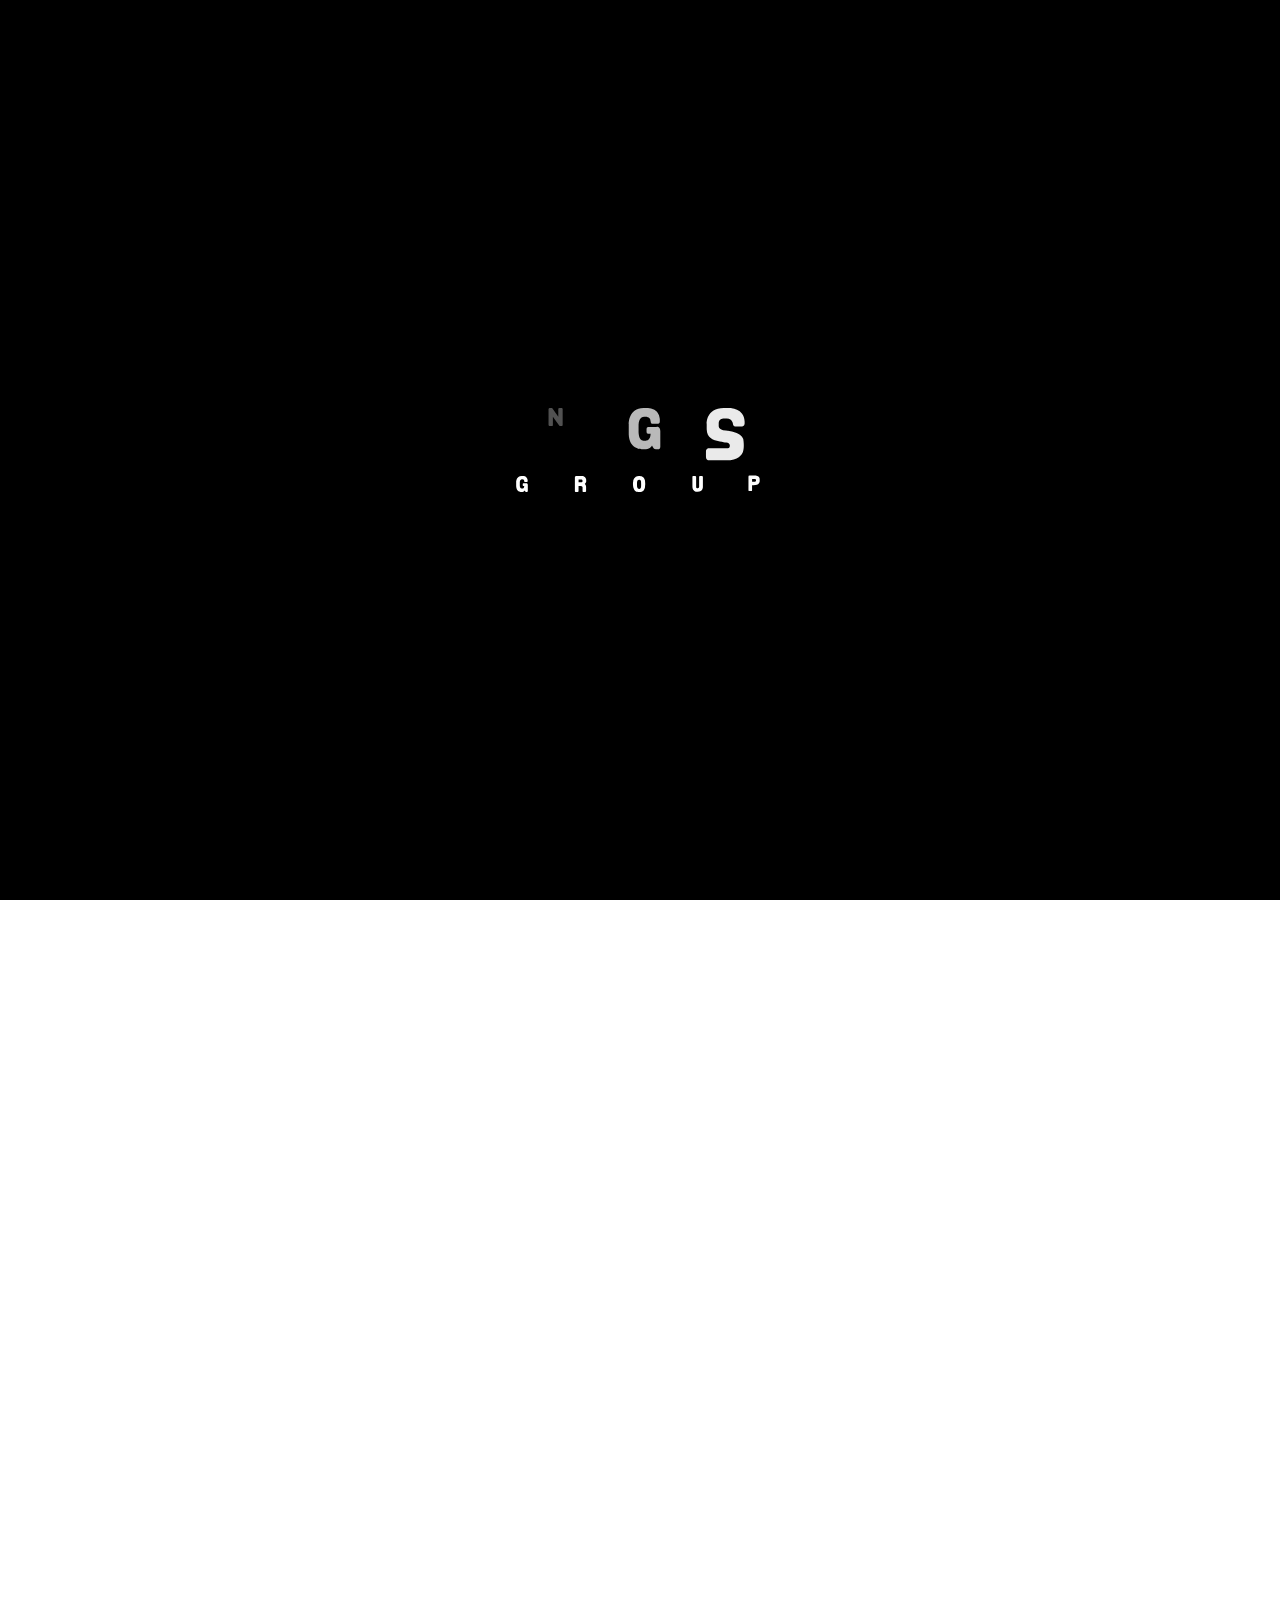
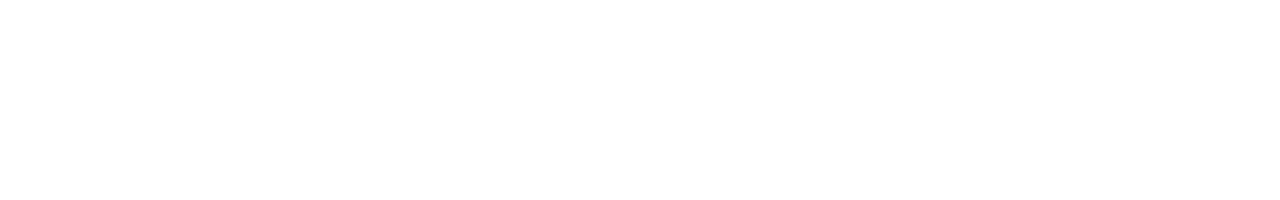
<file: index.html>
<!DOCTYPE html>
<html lang="en">
  <head>
    <meta charset="UTF-8">
    <meta name="viewport" content="width=device-width, initial-scale=1.0">
    <meta http-equiv="X-UA-Compatible" content="ie=edge">
    <link rel="stylesheet" href="https://stackpath.bootstrapcdn.com/bootstrap/4.1.3/css/bootstrap.min.css" integrity="sha384-MCw98/SFnGE8fJT3GXwEOngsV7Zt27NXFoaoApmYm81iuXoPkFOJwJ8ERdknLPMO" crossorigin="anonymous">
    <link rel="stylesheet" href="https://use.fontawesome.com/releases/v5.3.1/css/all.css" integrity="sha384-mzrmE5qonljUremFsqc01SB46JvROS7bZs3IO2EmfFsd15uHvIt+Y8vEf7N7fWAU" crossorigin="anonymous">



    <link rel="stylesheet" href="assets/scss/style.css">
    <!-- <link href="assets/js/javascript.fullPage.css" rel="stylesheet"/> -->
    <title>Rangs | Home</title>
  </head>
  <body>

    <div id="overlay">
      <img src="assets/img/rangs-logo-loader.svg" alt="Loader-logo">
    </div>

    <header class="header">
      <a href="index.html" onclick="goHome()" class="logo"><img id="small-img" src="assets/img/rangs-logo.svg"/></a>
      <nav>
        <div id="menu-toggle">
          <input type="checkbox"/>
          <span></span>
          <span></span>
          <span></span>
        </div>
        <ul class="navbar">
          <li><a class="nav-active" href="index.html" onclick="goHome()">Home</a></li>
          <li><a href="about.html">About</a></li>
          <li><a href="industries.html">Industries</a></li>
          <li><a href="contact.html">Contact</a></li>
        </ul>
      </nav>

    </header>


    <div id="main">
      <section class="home-section section" id="section0">
        <div class="home-content">
          <h2 class="title">POWERING THE SOLUTIONS
            <br>OF THE FUTURE</h2>
          <a id="disc_btn" class="btn" href="#about">Discover More</a>
        </div>
        <a class="bottom-arrow" id="to-slider-btn" href="#about"> <img src="assets/img/right-arrow.svg"/></a>
      </section>


      <section class="section" id="slider">
        <div class="v-line"></div>
        <div class="slider">
          <div class="slider__container">

            <div class="slider__item">
              <div class="slider__content custom-flex">

                <div class="image first rslide1">
                  <div class="s-content-right">
                    <h2 class="slide__title">Automotive</h2>
                    <p class="slide__desc">World class quality transportation solutions for your workforce and transportation needs.</p>
                    <a class="slide__link" href="#">Explore More<img src="assets/img/right-arrow.svg" alt=""></a>
                  </div>
                </div>
              </div>
            </div>

            <div class="slider__item">
              <div class="slider__content custom-flex">
                <div class="image second lslide2">
                  <div class="s-content-left">
                    <h2 class="slide__title">Real Estate</h2>
                    <p class="slide__desc">Homes, apartments or commercial buildings, our properties cater to the finest of taste.</p>
                    <a class="slide__link" href="#">Explore More<img src="assets/img/right-arrow.svg" alt=""></a>
                  </div>
                </div>

              </div>
            </div>
            <div class="slider__item">
              <div class="slider__content custom-flex">

                <div class="image third rslide3">
                  <div class="s-content-right">
                    <h2 class="slide__title">AGRO</h2>
                    <p class="slide__desc">From field level agricultural and farming technology to packaging products to <br>
                      market them,  Rangs Agro covers every step of the way.</p>
                    <a class="slide__link" href="#">Explore More<img src="assets/img/right-arrow.svg" alt=""></a>
                  </div>

                </div>
              </div>
            </div>

            <div class="slider__item">
              <div class="slider__content custom-flex">
                <div class="image four lslide4">
                  <div class="s-content-left">
                    <h2 class="slide__title">POWER</h2>
                    <p class="slide__desc">Reliable, efficient and cost effective power generation systems for all.</p>
                    <a class="slide__link" href="#">Explore More<img src="assets/img/right-arrow.svg" alt=""></a>
                  </div>
                </div>

              </div>
            </div>

            <div class="slider__item">
              <div class="slider__content custom-flex">

                <div class="image five rslide5">
                  <div class="s-content-right">
                    <h2 class="slide__title">LifeStyle</h2>
                    <p class="slide__desc">Design, decor and style for your interiors, both for your home and your workplace.</p>
                    <a class="slide__link" href="#">Explore More<img src="assets/img/right-arrow.svg" alt=""></a>
                  </div>

                </div>

              </div>
            </div>
            <div class="slider__item">
              <div class="slider__content custom-flex">
                <div class="image six lslide6">
                  <div class="s-content-left">
                    <h2 class="slide__title">CONSUMER PRODUCT</h2>
                    <p class="slide__desc">Finest foods for an invigorating experience in all things culinary.</p>
                    <a class="slide__link" href="#">Explore More<img src="assets/img/right-arrow.svg" alt=""></a>
                  </div>
                </div>

              </div>
            </div>

            <div class="slider__item">
              <div class="slider__content custom-flex">

                <div class="image seven rslide7">
                  <div class="s-content-right">
                    <h2 class="slide__title">PHARMA</h2>
                    <p class="slide__desc">Through the best pharmaceuticals and medicines, we aim to build a healthy society.</p>
                    <a class="slide__link" href="#">Explore More<img src="assets/img/right-arrow.svg" alt=""></a>
                  </div>
                </div>
              </div>
            </div>

            <div class="slider__item">
              <div class="slider__content custom-flex">
                <div class="image eight lslide8">
                  <div class="s-content-left">
                    <h2 class="slide__title">CONSTRUCTION</h2>
                    <p class="slide__desc">From laying the foundation to full operations, we provide turnkey end to end land <br> development services for industrial infrastructure.</p>
                    <a class="slide__link" href="#">Explore More<img src="assets/img/right-arrow.svg" alt=""></a>
                  </div>
                </div>

              </div>
            </div>
          </div>
        </div>

      </section>
    </div>

   

    <div id="bla" style="height: 0;"></div>

   

    <script src="assets/js/TweenMax.min.js"></script>
    <script src="assets/js/tweenslide.js"></script>
    <script src="assets/js/slider.js"></script>
    <script src="assets/js/main.js"></script>
    <script src="assets/js/javascript.fullPage.min.js"></script>
    <script>

    var sliderInterval = null;
     var overlay = document.getElementById('overlay');
     window.addEventListener("load", function(event) {
       setTimeout(function(){
         overlay.style.display = 'none';
       }, 2000)
     });

     function loadSlider(index) {
       if (!slider){
         switchSlider();
       }
     }

     var goingHome = false;

     function fpChangeHandler(name, idx){
       console.log(idx);
       if (idx == 2 && !goingHome){
         if(!slider){
           switchSlider();
         }
         fullpage.initialize('#bla');
         sliderInterval = setInterval(function(){
           slider.moveToNext()
         }, 4000);
         //window.addEventListener("wheel", aboutScrollEvent);
       }
       if (idx == 1){
         clearInterval(sliderInterval);
         //window.removeEventListener("wheel", aboutScrollEvent);
         slider = false;
       }
     }

     function goHome(e){
       if(e){
         e.preventDefault();
       }
       goingHome = true;
       createfullPage();
       fullpage.moveTo(1);
       goingHome = false;
     }

     function createfullPage(e){

       fullpage.initialize('#main', {
         anchors: ['home', 'about'],
         menu: false,
         css3:true,
         scrollingSpeed: 700,
         afterLoad: fpChangeHandler
       });
     }

     createfullPage();

     if (window.location.hash == '#about'){
       switchSlider();
       paused = false;
     }

     /** Burger Menu  */

var menuToggle = document.getElementById("menu-toggle");
var navBar = document.querySelector('.navbar');

menuToggle.addEventListener('click', function(event) {
  
  navBar.classList.toggle('toggle-menu');
  event.preventDefault;
 
})
    </script>
  </body>
</html>
</file>
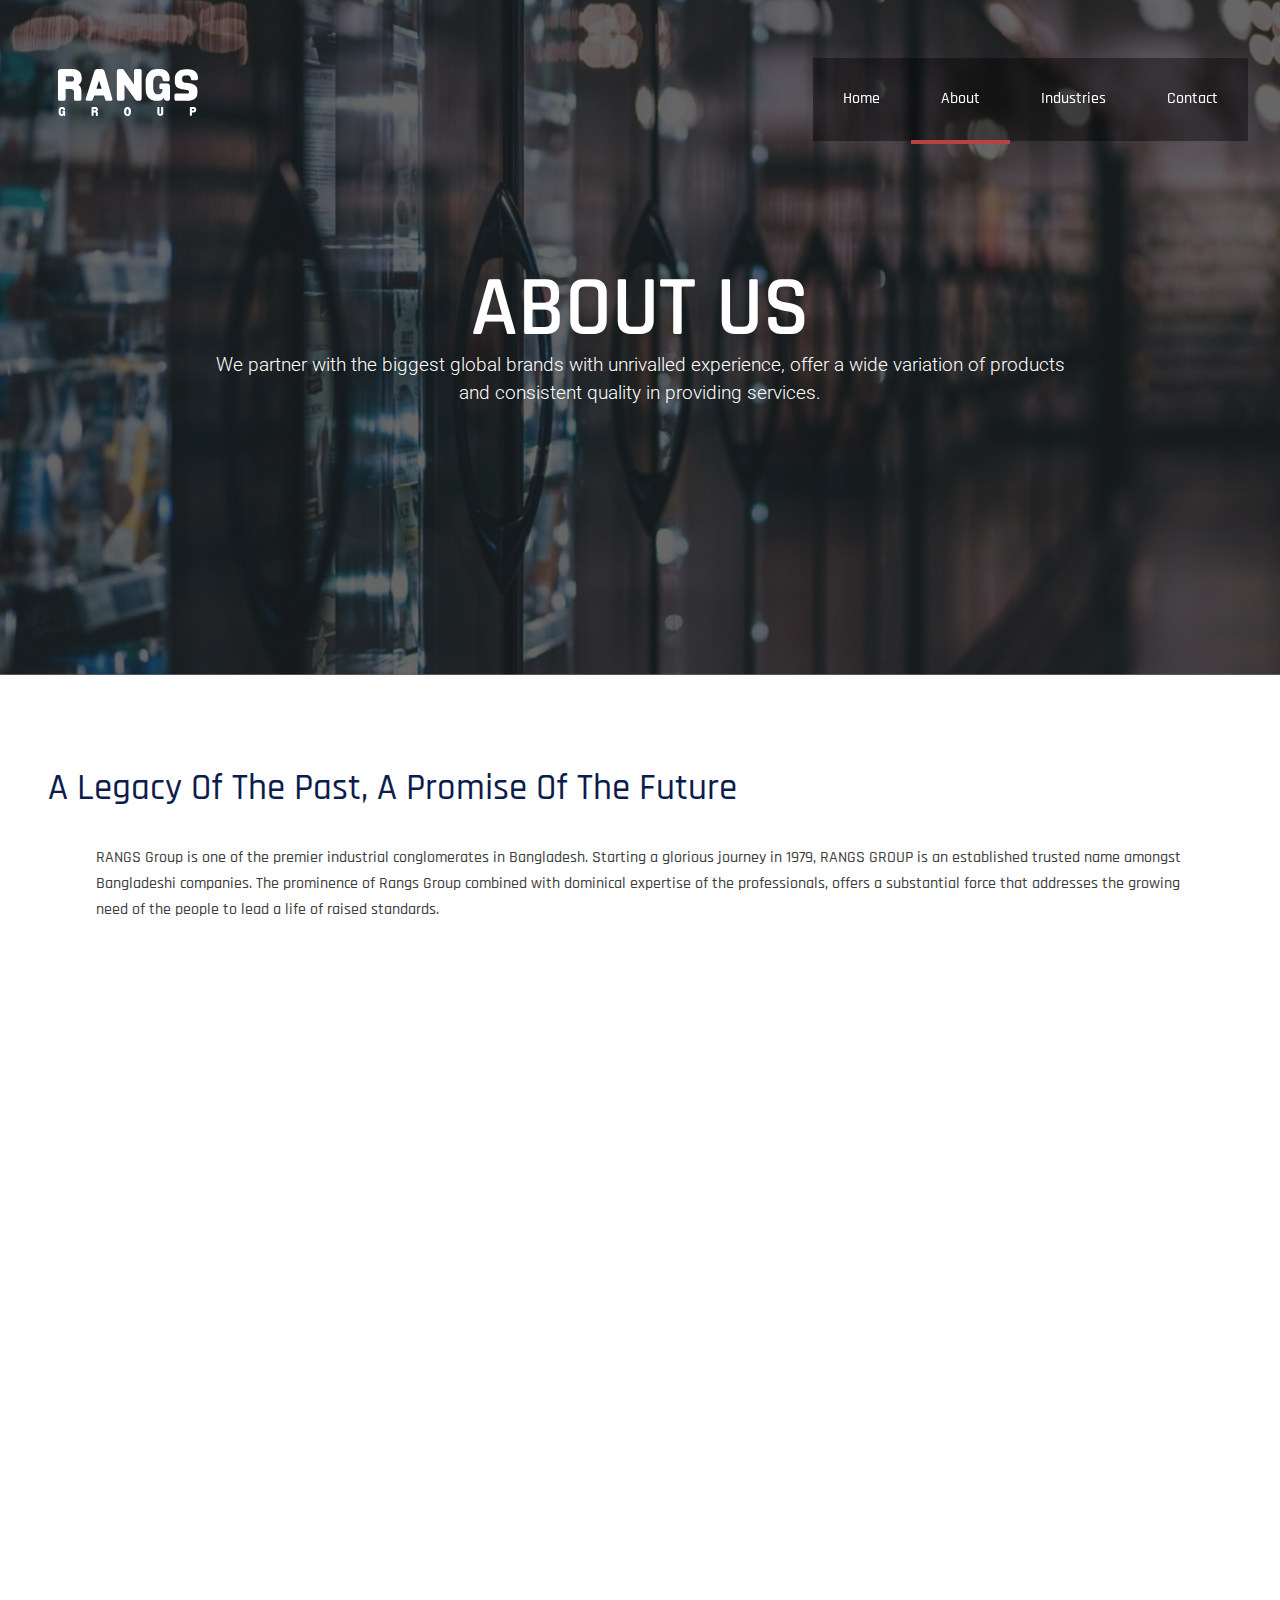
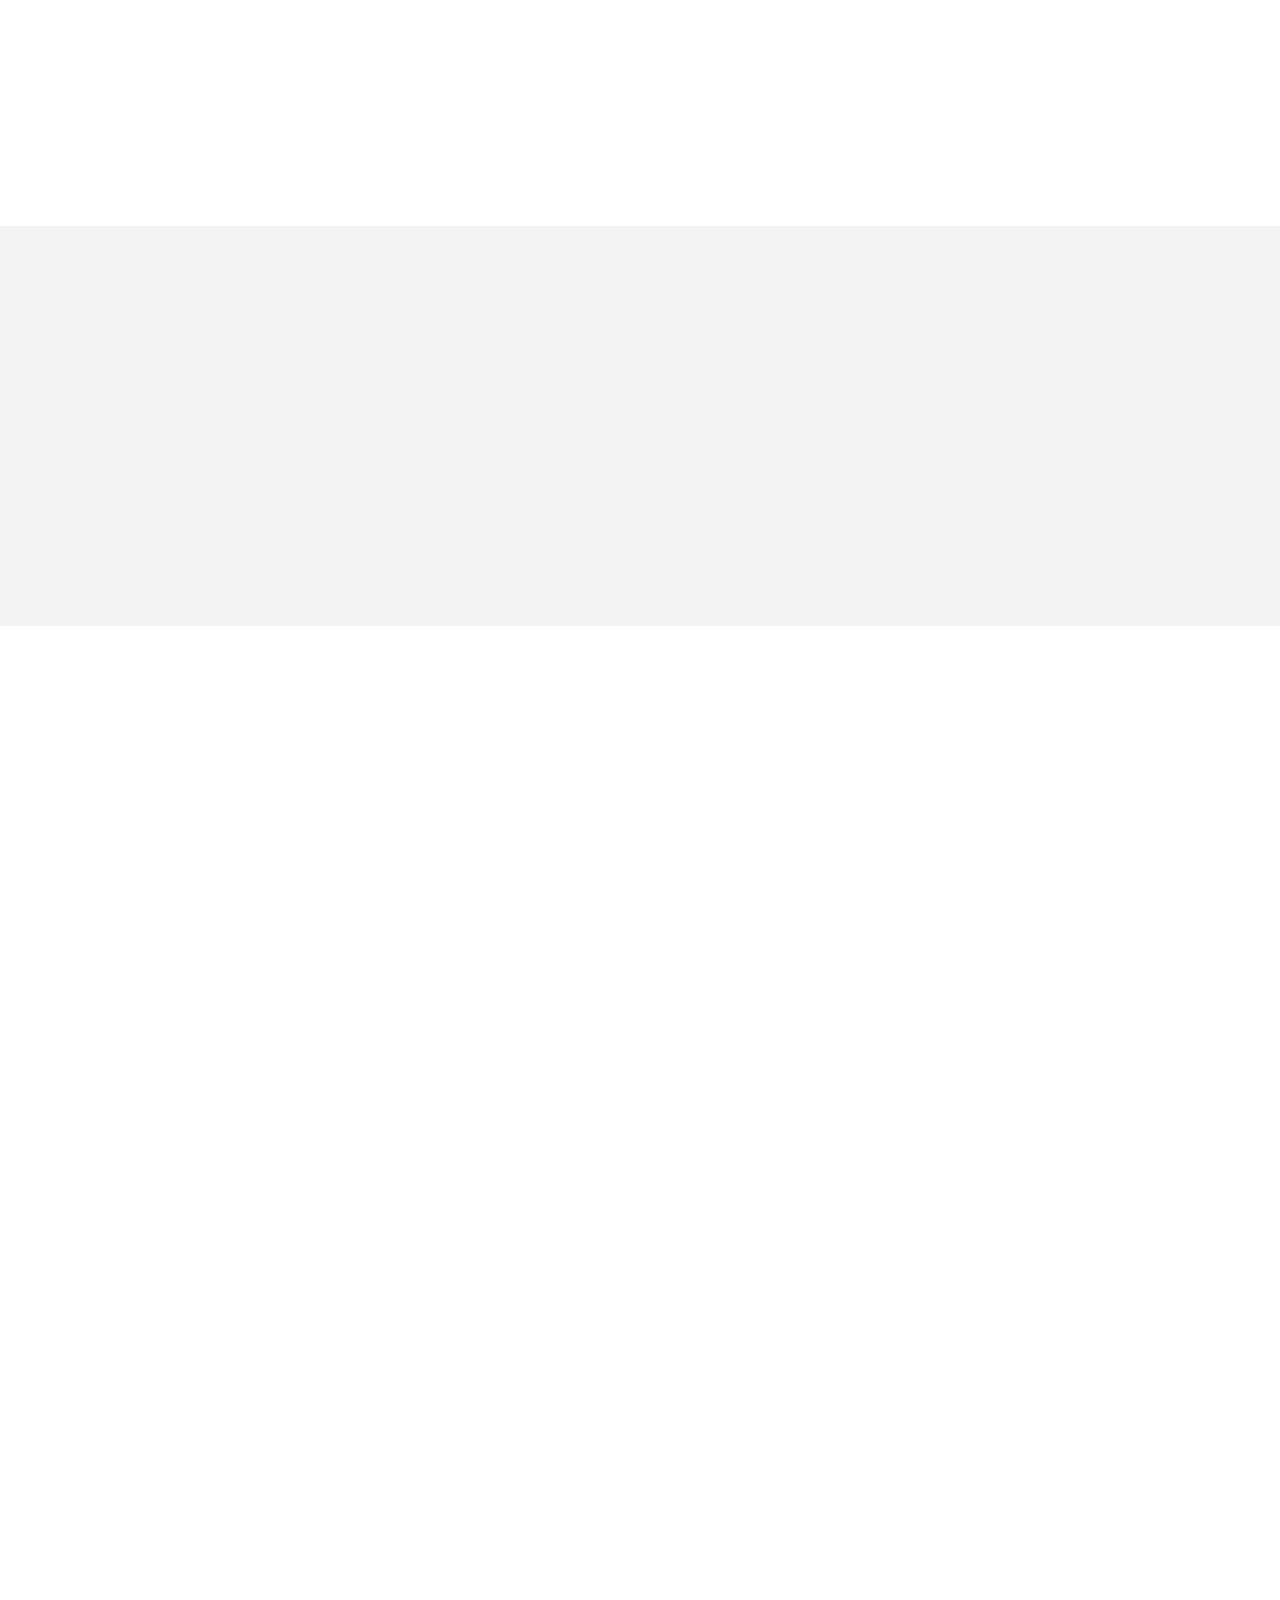
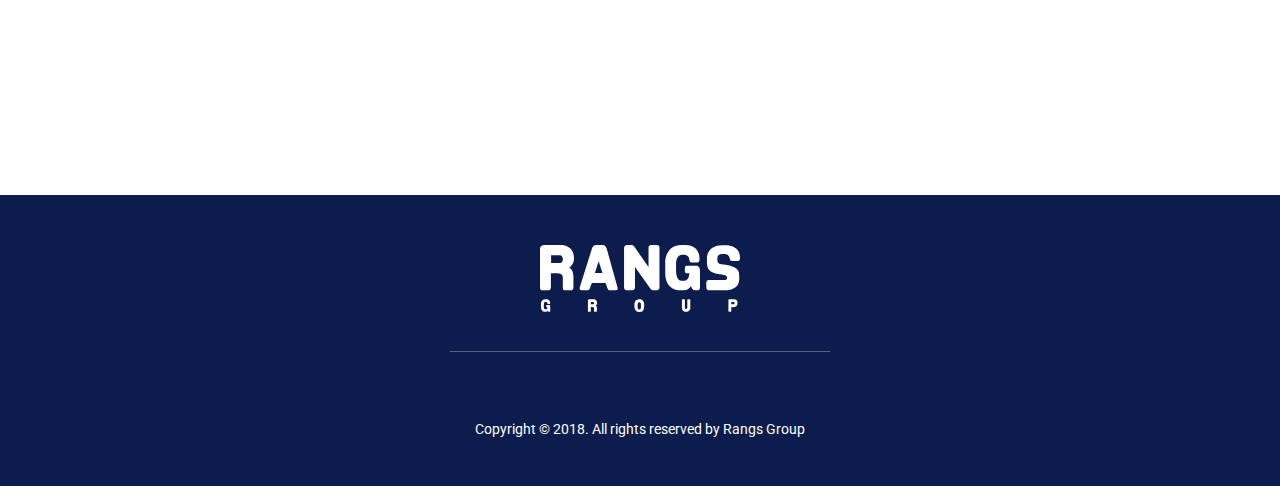
<file: about.html>
<!DOCTYPE html>
<html lang="en">
<head>
  <meta charset="UTF-8">
  <meta name="viewport" content="width=device-width, initial-scale=1.0">
  <meta http-equiv="X-UA-Compatible" content="ie=edge">
  <link rel="stylesheet" href="https://stackpath.bootstrapcdn.com/bootstrap/4.1.3/css/bootstrap.min.css" integrity="sha384-MCw98/SFnGE8fJT3GXwEOngsV7Zt27NXFoaoApmYm81iuXoPkFOJwJ8ERdknLPMO" crossorigin="anonymous">
  <link rel="stylesheet" href="https://use.fontawesome.com/releases/v5.3.1/css/all.css" integrity="sha384-mzrmE5qonljUremFsqc01SB46JvROS7bZs3IO2EmfFsd15uHvIt+Y8vEf7N7fWAU" crossorigin="anonymous">
  <link rel="stylesheet" href="https://unpkg.com/aos@next/dist/aos.css" />
  
  <link rel="stylesheet" href="assets/scss/style.css">
  <title>Rangs | About </title>
</head>
<body>
  
  <header class="header" id="header">
    <a href="index.html" class="logo"><img id="small-img" src="assets/img/rangs-logo.svg"/></a>
    <nav>
      <div id="menu-toggle">
        <input type="checkbox"/>
        <span></span>
        <span></span>
        <span></span>
      </div>
      <ul class="navbar">
        <li><a href="index.html" >Home</a></li>
        <li><a href="about.html" class="nav-active">About</a></li>
        <li><a href="industries.html">Industries</a></li>
        <li><a href="contact.html">Contact</a></li>
      </ul>
    </nav>
  </header>
  
  <div id="main">
    <section class="aboutus">
      <div>
        <h2>About us</h2>
        <p>We partner with the biggest global brands with unrivalled experience, offer a wide
          variation of products and consistent quality in providing services.</p>
        </div>
        
      </section>
      
      <div class="rangs-about">
        <div class="container">
          <div class="row">
            <div class="col-sm">
              <div class="about-details text-center">
                <h2>A Legacy Of The Past, A Promise Of The Future</h2>
                <p>RANGS Group is one of the premier industrial conglomerates in Bangladesh. Starting a glorious journey in 1979, RANGS GROUP is an established trusted name amongst Bangladeshi companies. The prominence of Rangs Group combined with dominical expertise of the professionals, offers a substantial force that addresses the growing need of the people to lead a life of raised standards. </p>
              </div>
            </div>
          </div>
        </div>
      </div>
      
      <section class="about-industries">
        <div class="container-fluid p-0">
          
          <!-- <div class="bg-gap2"></div> -->
          
          <div class="row">
            <div class="col-md pr-0 pl-0 ">
              <div data-aos="fade-right"
              data-aos-offset="300"
              data-aos-easing="ease-in-sine">
              <img class="img-fluid about-img left-img" src="/assets/img/industries/mission.jpg" alt="">
            </div>
            
          </div>
          <div class="col-md content pl-0 pr-0 text-right">
            <div class="pright mission-content" data-aos="fade-up"
            data-aos-duration="1000">
            <h2>MISSION</h2>
            <p class="m-details">Our lineup of buses range from people carriers for small groups to business class coaches and  everything in between. Every vehicle undergoes rigid inspection and is deemed reliable befthe products are under warranty and can be purcht reservationsa true </p>
            <!-- <div class="mline"></div> -->
          </div>
          
          
        </div>
      </div>
      
      <div class="bg-gap2"></div>
    </div>
  </section>
  
  <section class="about-industries">
    <div class="container-fluid p-0">
      <div class="bg-gap3"></div>
      <!-- <div class="bg-gap2"></div> -->
      
      
      <div class="row columnreverse pb-5">
        <div class="col-md col-sm-12 pr-0 pl-0 content text-left">
          <div class="pleft vission-content" data-aos="fade-down"
          data-aos-offset="-200"
          data-aos-duration="1000">
          <h2>VISION</h2>
          <p class="v-details">Our lineup of buses range from people carriers for small groups to business class coaches and eng in between. Every vehicle undergoes rigid inspection and is deemed reliable befthe clieanof sale, our products are under warranty anproduct quality we </p>
          <!-- <div class="vline"></div> -->
        </div>
      </div>
      <div class="col-md col-sm-12 pl-0 pr-0">
        <div data-aos="fade-left"
        data-aos-offset="300"
        data-aos-duration="500"> 
        <img class="img-fluid about-img right-img" src="/assets/img/industries/vission.jpg" alt="">
      </div>
    </div>
  </div>
  
  
  
</div>
</section>
</div>

<div class="rg-footer-area">
    <div class="container-fluid">


        <div class="rg-main-footer">

            <div class="rg-footer-logo">
                <a href="">
                    <img src="./assets/img/rangs-logo.svg" alt="rangs-group-logo">
                </a>
            </div>

            <div class="rg-footer-social">

                <a href="">
                    <i class="fab fa-facebook-f"></i>
                </a>
                <a href="">
                    <i class="fab fa-twitter"></i>
                </a>
                <a href="">
                    <i class="fab fa-google-plus-g"></i>
                </a>
                <a href="">
                    <i class="fab fa-linkedin-in"></i>
                </a>

            </div>


            <div class="rg-copyright text-center">
                <p>Copyright © 2018. All rights reserved by Rangs Group</p>
            </div>


        </div>



    </div>
</div>


  
  <script src="https://unpkg.com/aos@next/dist/aos.js"></script>
  <script src="/assets/js/navbar.js"></script>
  <script src="/assets/js/main.js"></script>
  
  <script>
    AOS.init({
      once: true
    });
  </script>
</body>
</html>
</file>
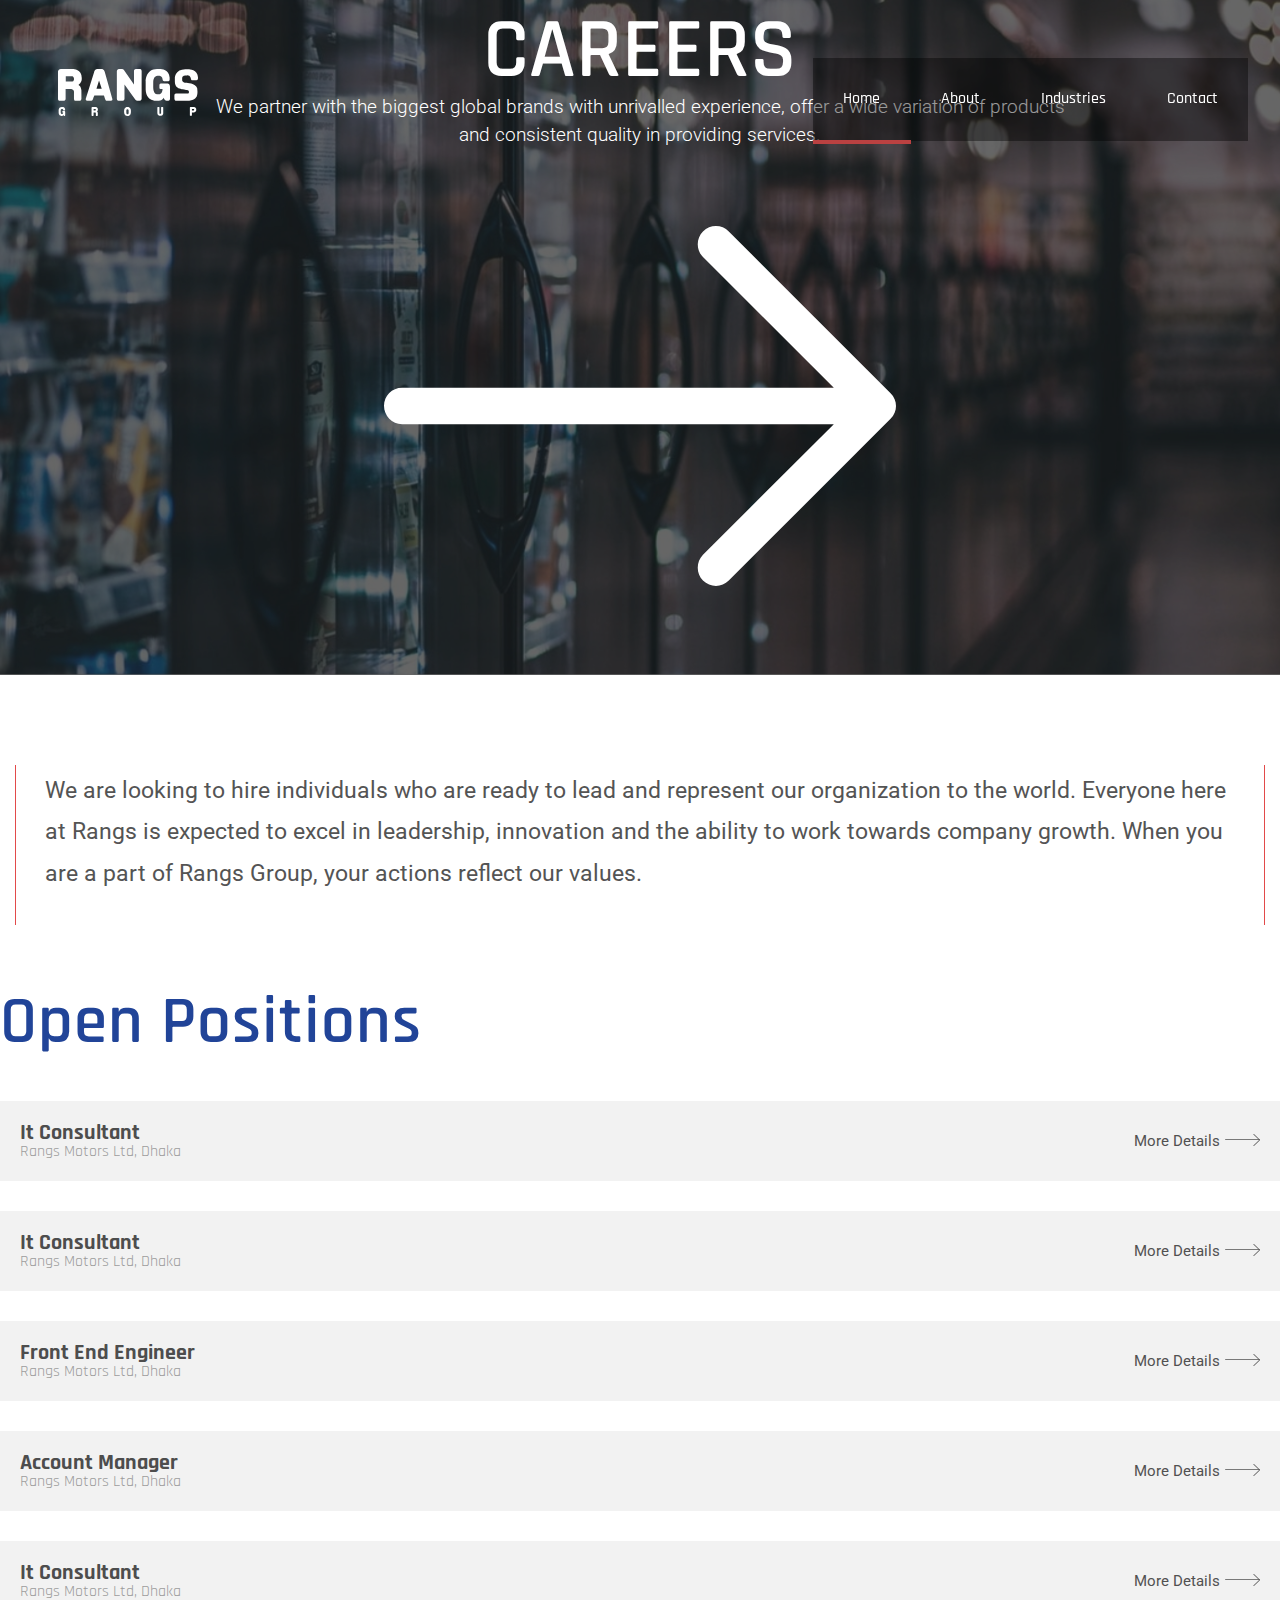
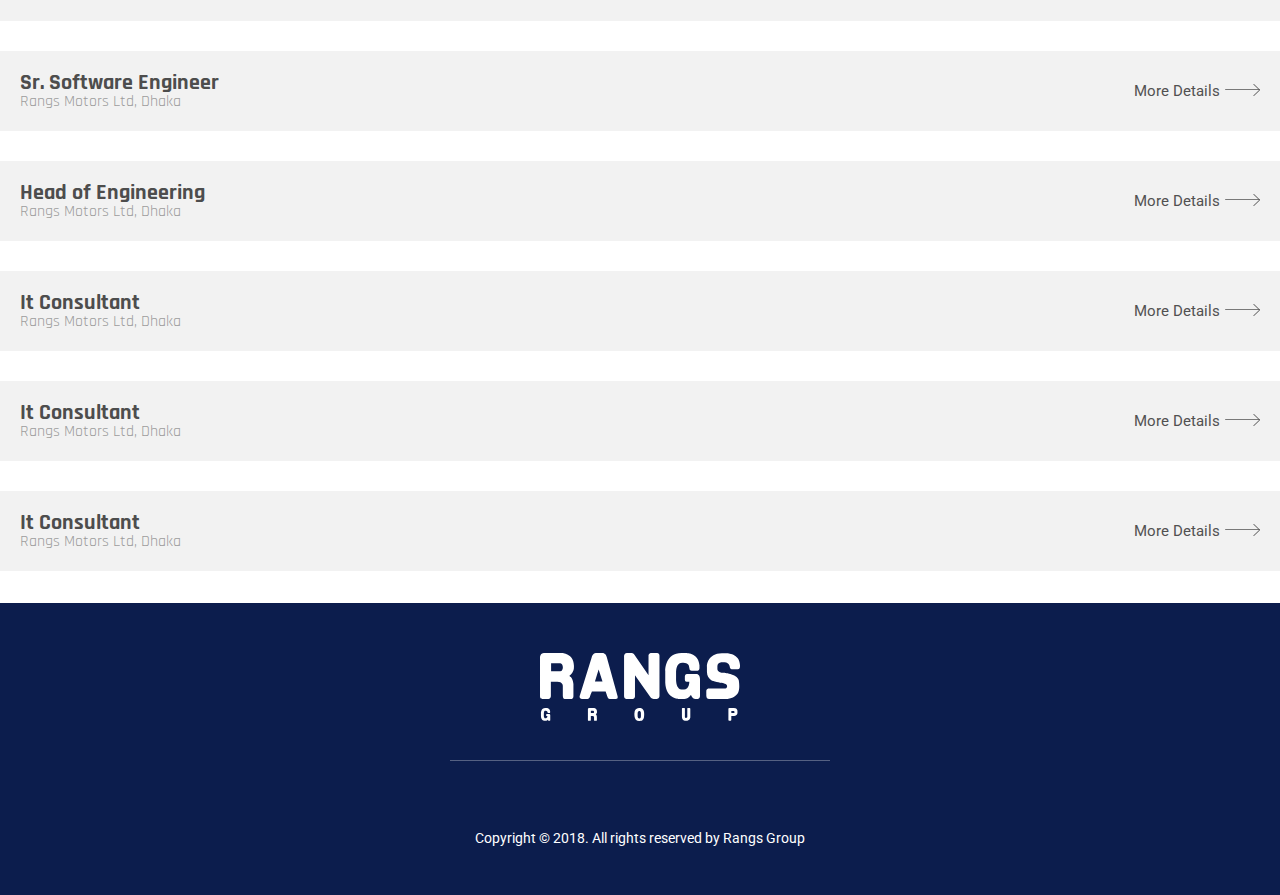
<file: career.html>
<!DOCTYPE html>
<html lang="en">
<head>
  <meta charset="UTF-8">
  <meta name="viewport" content="width=device-width, initial-scale=1.0">
  <meta http-equiv="X-UA-Compatible" content="ie=edge">
  <link rel="stylesheet" href="https://stackpath.bootstrapcdn.com/bootstrap/4.1.3/css/bootstrap.min.css" integrity="sha384-MCw98/SFnGE8fJT3GXwEOngsV7Zt27NXFoaoApmYm81iuXoPkFOJwJ8ERdknLPMO" crossorigin="anonymous">
  <link rel="stylesheet" href="https://use.fontawesome.com/releases/v5.3.1/css/all.css" integrity="sha384-mzrmE5qonljUremFsqc01SB46JvROS7bZs3IO2EmfFsd15uHvIt+Y8vEf7N7fWAU" crossorigin="anonymous">
  
  <link rel="stylesheet" href="assets/scss/style.css">
  <title>Rangs | career </title>
</head>
<body>
  
  <header class="header" id="header">
    <a href="#" class="logo"><img src="assets/img/rangs-logo.svg"/></a>
    <nav>
      <div id="menu-toggle">
        <input type="checkbox"/>
        <span></span>
        <span></span>
        <span></span>
      </div>
      <ul class="navbar">
        <li><a class="nav-active" href="index.html" >Home</a></li>
        <li><a href="about.html">About</a></li>
        <li><a href="industries.html">Industries</a></li>
        <li><a href="contact.html">Contact</a></li>
      </ul>
    </nav>
  </header>
  
  <div id="main">
    <section class="aboutus">
      <div class="top-content">
        <h2 class="title">Careers</h2>
        <p>We partner with the biggest global brands with unrivalled experience, offer a wide
            variation of products and consistent quality in providing services.</p>
      </div>
      <a class="bottom-arrow" id="to-slider-btn" href="#"> <img src="assets/img/right-arrow.svg"/></a>
    </section>
    </div>

    <!--=============================
      Career Page  Header Text
    =============================-->
<div class="rg-career-headtext-area">
    <div class="container">
        <div class="row">
            <div class="col-lg-12">
                <div class="rg-career-headtext text-center">
                    <p>We are looking to hire individuals who are ready to lead and represent our organization to the
                        world. Everyone here at Rangs is expected to excel in leadership, innovation and the ability to
                        work towards company growth. When you are a part of Rangs Group, your actions reflect our
                        values.</p>
                </div>
            </div>
        </div>
    </div>
</div>


<!--======================================
        Career page Open Positions Area
    ======================================-->

<div class="rg-open-positions-area">
    <div class="container">
        <div class="row">
            <div class="col-lg-12">
                <div class="rg-open-positions">


                    <div class="rg-open-positions-headtext text-center">
                        <h1>Open Positions</h1>
                    </div>

                    <!--Start All Recruitment List-->
                    <div class="rg-positions-list-area">

                        <div class="rg-position-list">

                            <div class="position-name">
                                <h2>It Consultant</h2>
                                <p>Rangs Motors Ltd, Dhaka</p>
                            </div>

                            <div class="position-details">
                                <a href="">
                                    <span>More details</span>
                                    <span><img src="./assets/img/right-dir.svg" alt=""></span>
                                </a>

                            </div>

                        </div>  <div class="rg-position-list">

                            <div class="position-name">
                                <h2>It Consultant</h2>
                                <p>Rangs Motors Ltd, Dhaka</p>
                            </div>

                            <div class="position-details">
                                <a href="">
                                    <span>More details</span>
                                    <span><img src="./assets/img/right-dir.svg" alt=""></span>
                                </a>

                            </div>

                        </div>  <div class="rg-position-list">

                            <div class="position-name">
                                <h2>Front End Engineer</h2>
                                <p>Rangs Motors Ltd, Dhaka</p>
                            </div>

                            <div class="position-details">
                                <a href="">
                                    <span>More details</span>
                                    <span><img src="./assets/img/right-dir.svg" alt=""></span>
                                </a>

                            </div>

                        </div>  <div class="rg-position-list">

                            <div class="position-name">
                                <h2>Account Manager</h2>
                                <p>Rangs Motors Ltd, Dhaka</p>
                            </div>

                            <div class="position-details">
                                <a href="">
                                    <span>More details</span>
                                    <span><img src="./assets/img/right-dir.svg" alt=""></span>
                                </a>

                            </div>

                        </div>  <div class="rg-position-list">

                            <div class="position-name">
                                <h2>It Consultant</h2>
                                <p>Rangs Motors Ltd, Dhaka</p>
                            </div>

                            <div class="position-details">
                                <a href="">
                                    <span>More details</span>
                                    <span><img src="./assets/img/right-dir.svg" alt=""></span>
                                </a>

                            </div>

                        </div>  <div class="rg-position-list">

                            <div class="position-name">
                                <h2>Sr. Software Engineer</h2>
                                <p>Rangs Motors Ltd, Dhaka</p>
                            </div>

                            <div class="position-details">
                                <a href="">
                                    <span>More details</span>
                                    <span><img src="./assets/img/right-dir.svg" alt=""></span>
                                </a>

                            </div>

                        </div>  <div class="rg-position-list">

                            <div class="position-name">
                                <h2>Head of Engineering</h2>
                                <p>Rangs Motors Ltd, Dhaka</p>
                            </div>

                            <div class="position-details">
                                <a href="">
                                    <span>More details</span>
                                    <span><img src="./assets/img/right-dir.svg" alt=""></span>
                                </a>

                            </div>

                        </div>  <div class="rg-position-list">

                            <div class="position-name text-left">
                                <h2>It Consultant</h2>
                                <p>Rangs Motors Ltd, Dhaka</p>
                            </div>

                            <div class="position-details">
                                <a href="">
                                    <span>More details</span>
                                    <span><img src="./assets/img/right-dir.svg" alt=""></span>
                                </a>

                            </div>

                        </div>  <div class="rg-position-list">

                            <div class="position-name">
                                <h2>It Consultant</h2>
                                <p>Rangs Motors Ltd, Dhaka</p>
                            </div>

                            <div class="position-details">
                                <a href="">
                                    <span>More details</span>
                                    <span><img src="./assets/img/right-dir.svg" alt=""></span>
                                </a>

                            </div>

                        </div>  <div class="rg-position-list">

                            <div class="position-name">
                                <h2>It Consultant</h2>
                                <p>Rangs Motors Ltd, Dhaka</p>
                            </div>

                            <div class="position-details">
                                <a href="">
                                    <span>More details</span>
                                    <span><img src="./assets/img/right-dir.svg" alt=""></span>
                                </a>

                            </div>

                        </div>

                    </div>


                </div>
            </div>
        </div>
    </div>
</div>
    
<div class="rg-footer-area">
        <div class="container-fluid">
    
    
            <div class="rg-main-footer">
    
                <div class="rg-footer-logo">
                    <a href="">
                        <img src="./assets/img/rangs-logo.svg" alt="rangs-group-logo">
                    </a>
                </div>
    
                <div class="rg-footer-social">
    
                    <a href="">
                        <i class="fab fa-facebook-f"></i>
                    </a>
                    <a href="">
                        <i class="fab fa-twitter"></i>
                    </a>
                    <a href="">
                        <i class="fab fa-google-plus-g"></i>
                    </a>
                    <a href="">
                        <i class="fab fa-linkedin-in"></i>
                    </a>
    
                </div>
    
    
                <div class="rg-copyright text-center">
                    <p>Copyright © 2018. All rights reserved by Rangs Group</p>
                </div>
    
    
            </div>
    
    
    
        </div>
    </div>
      
      <script src="/assets/js/navbar.js"></script>
      <script src="/assets/js/main.js"></script>
    </body>
    </html>
</file>
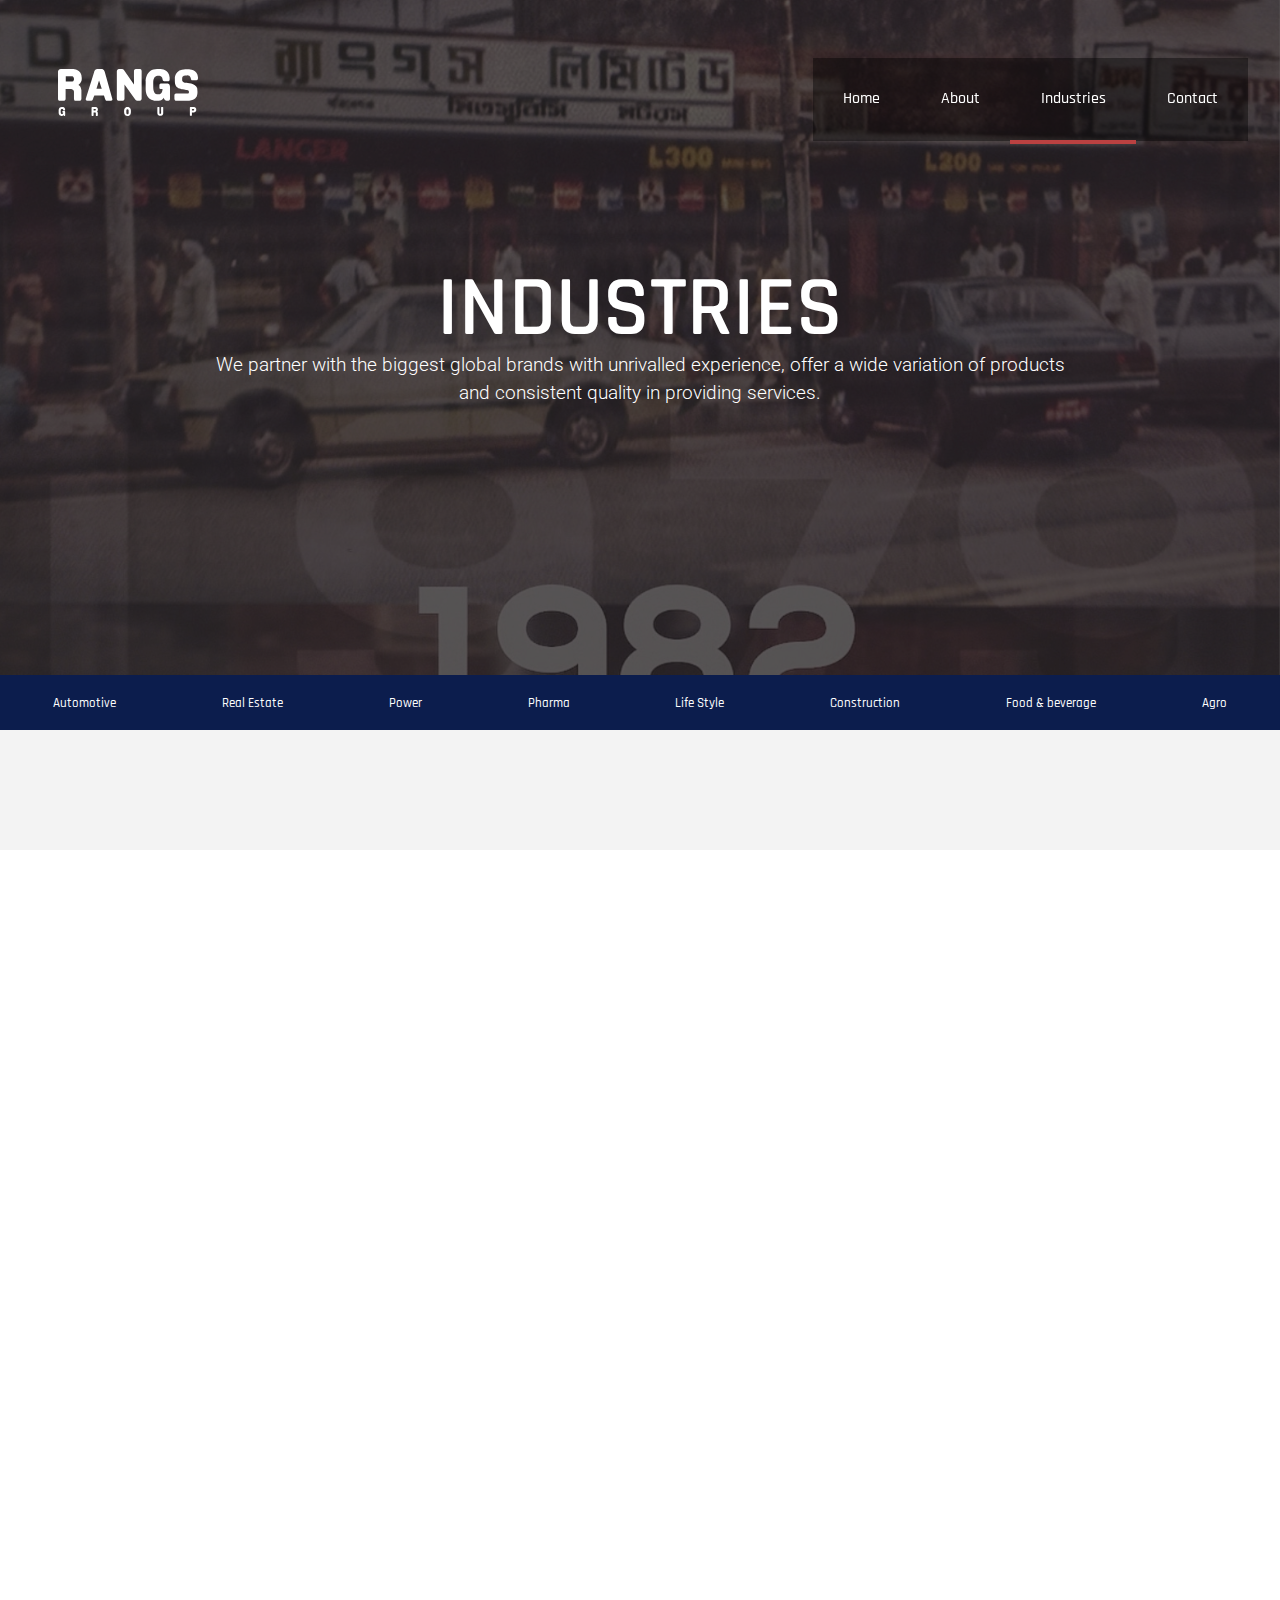
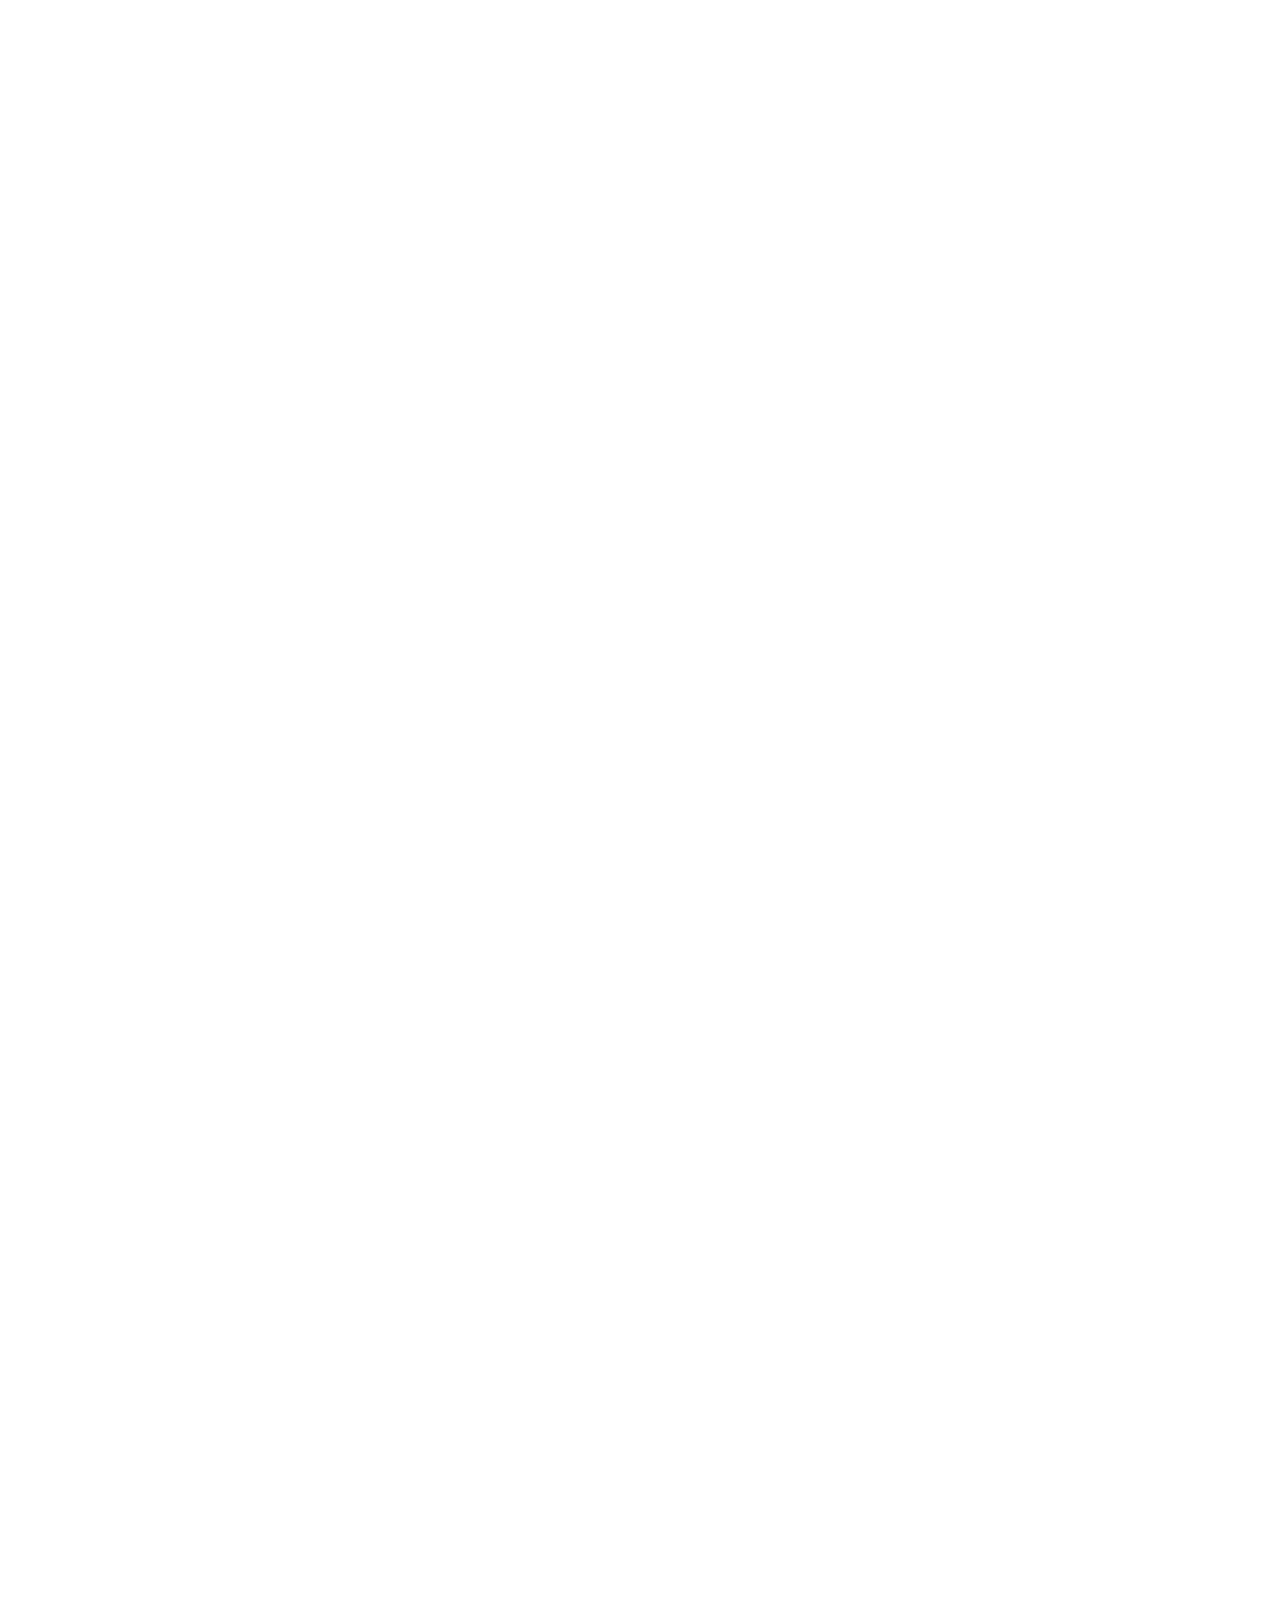
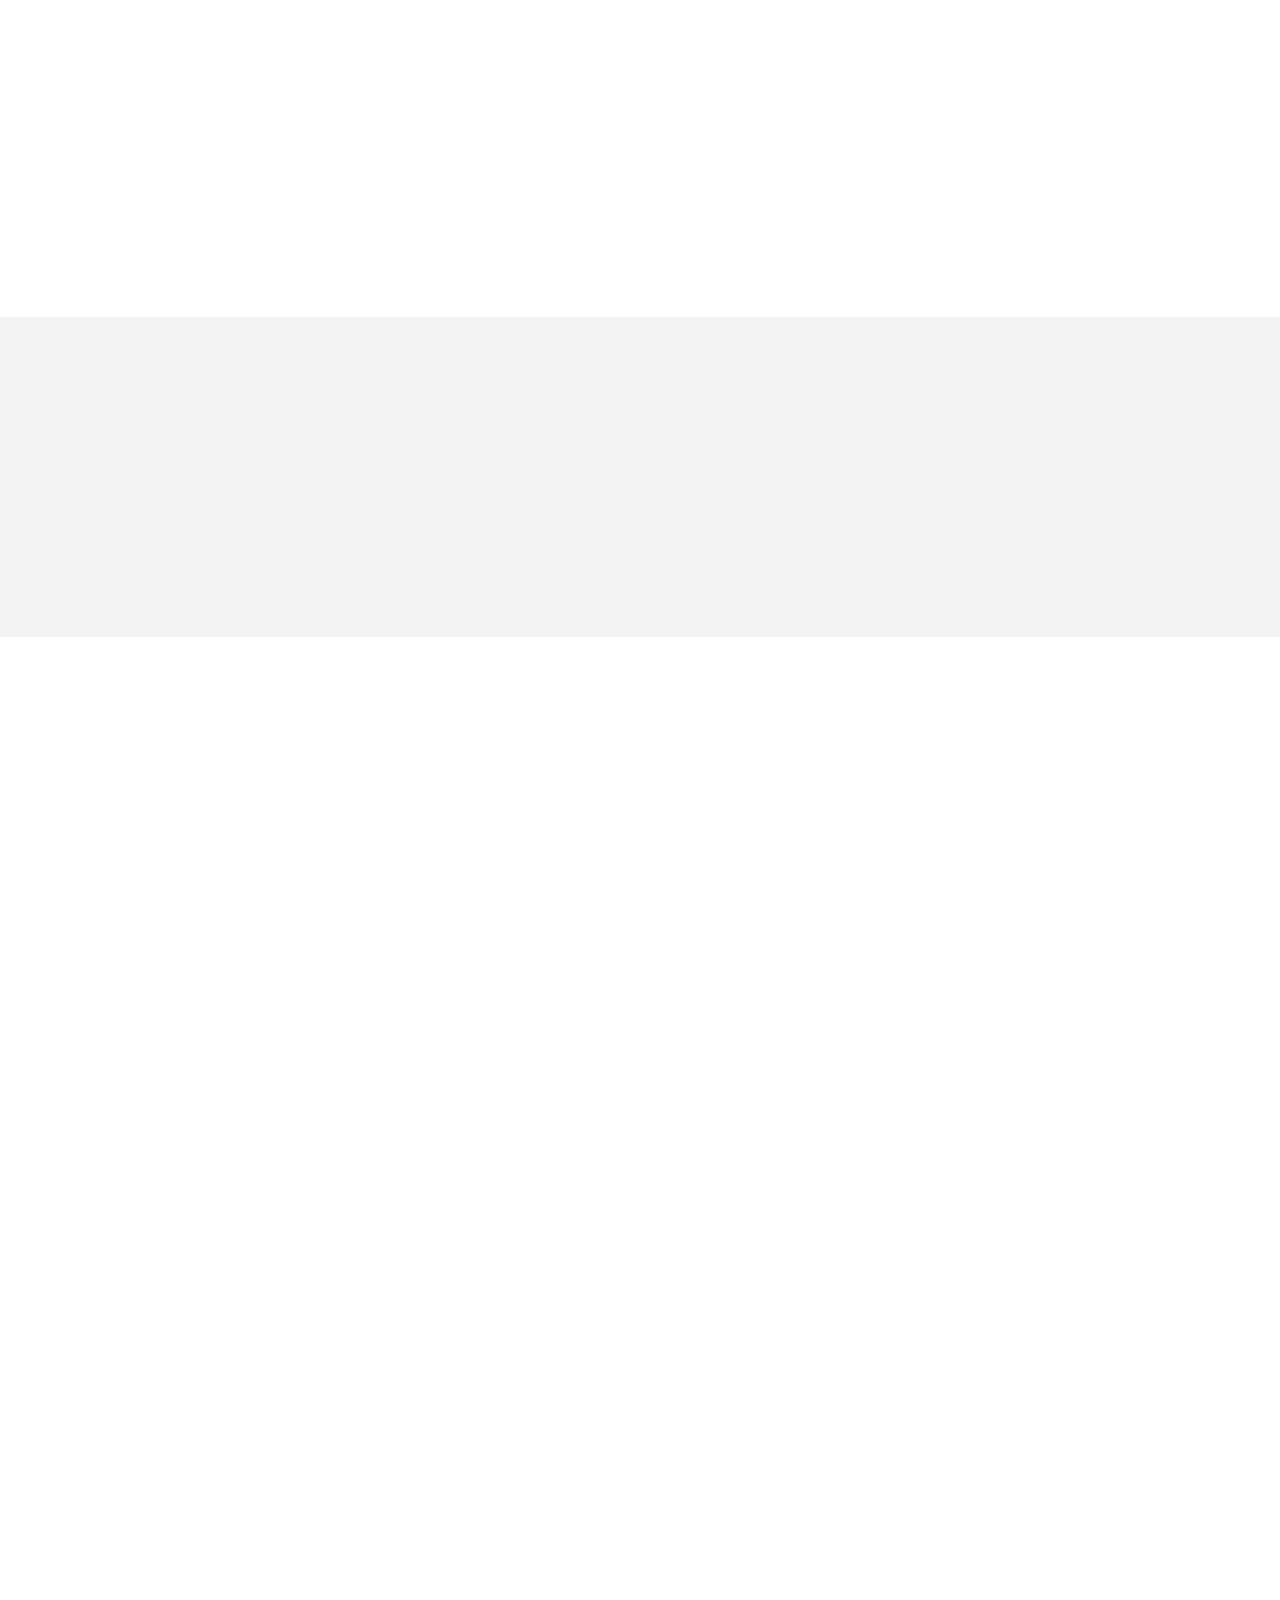
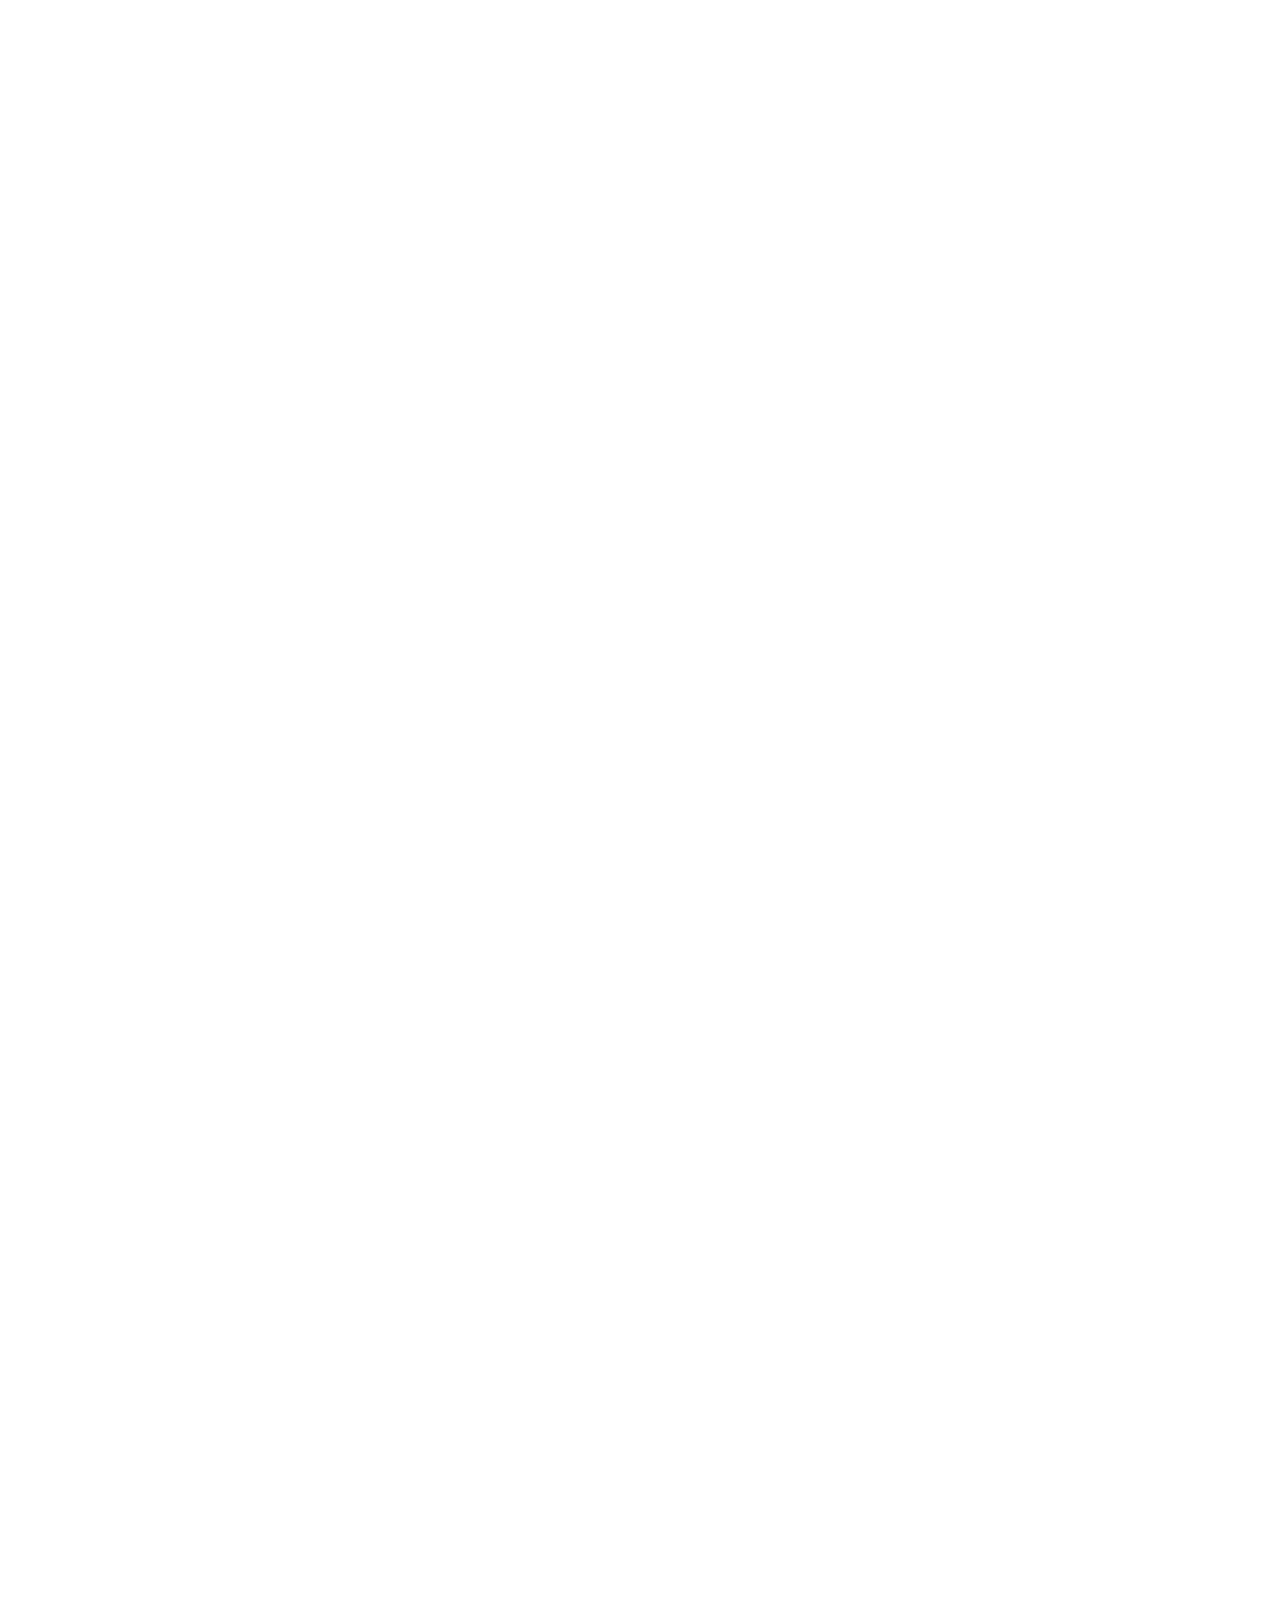
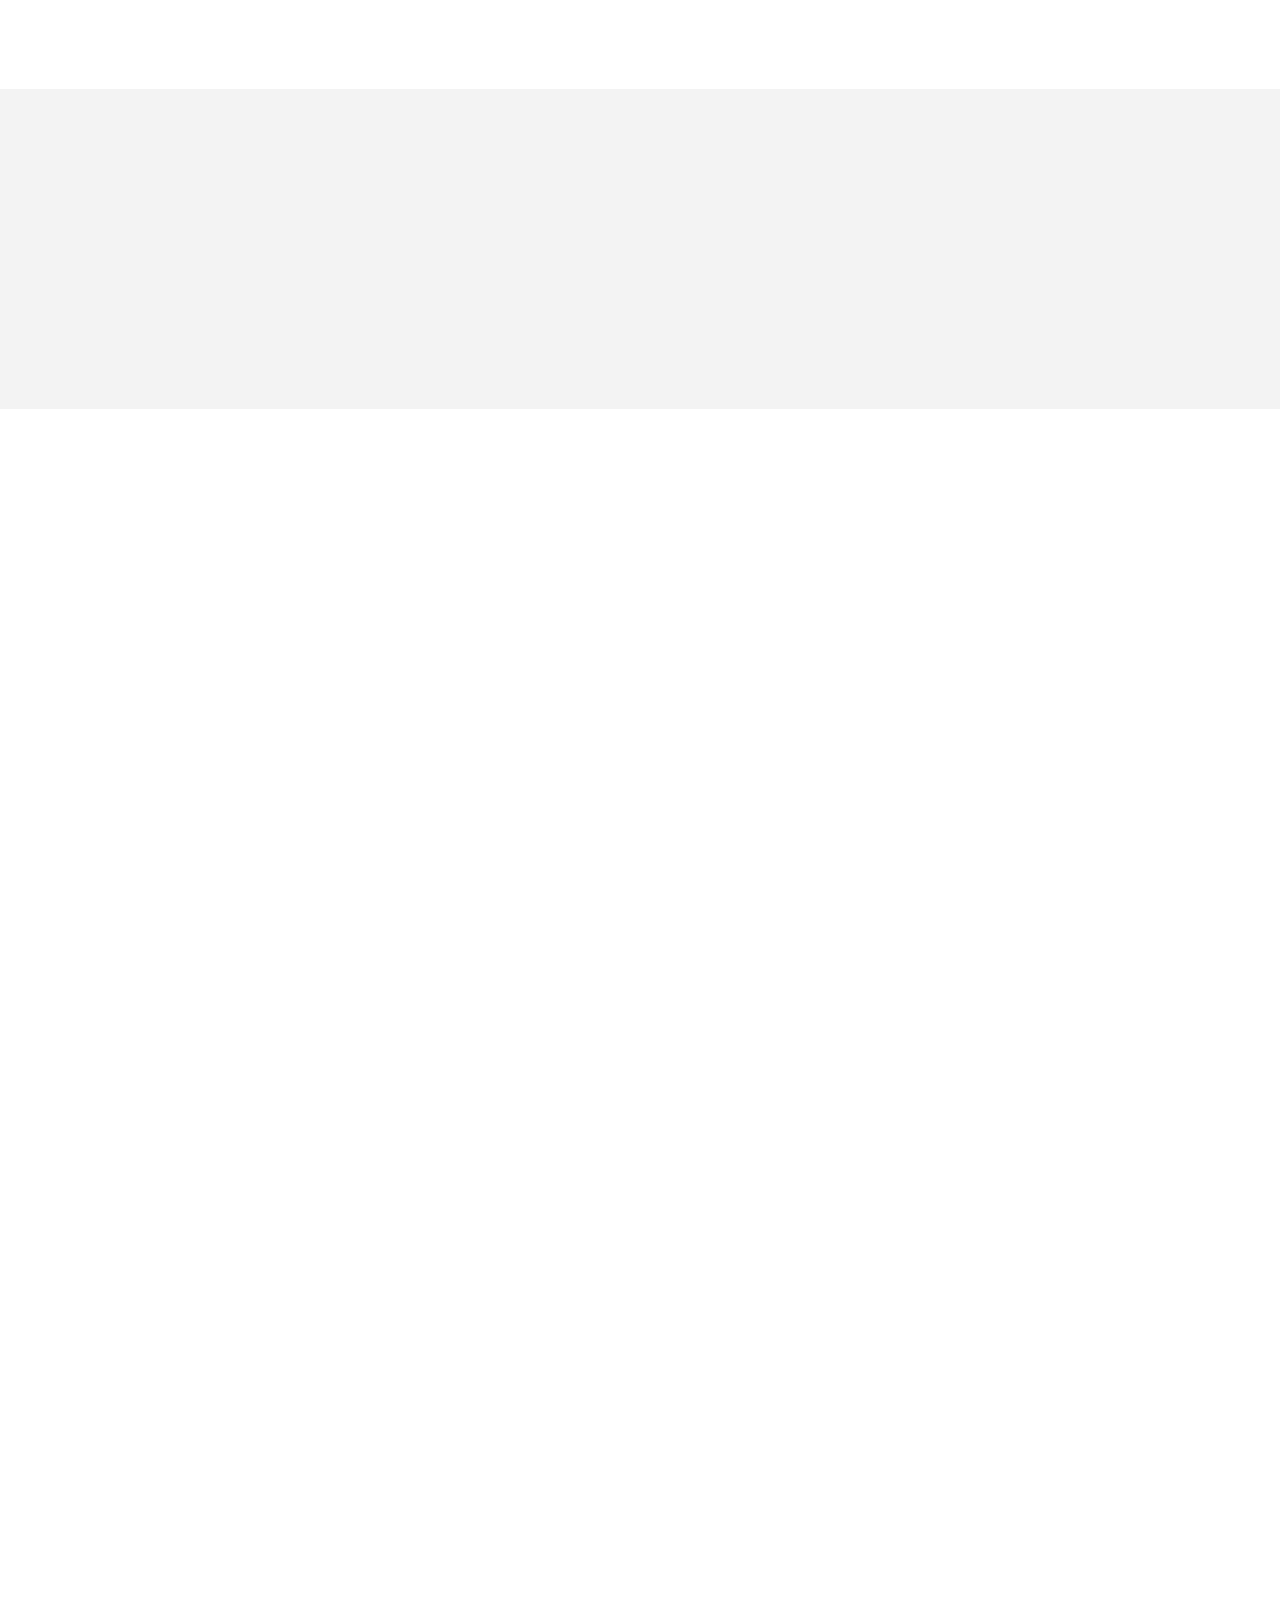
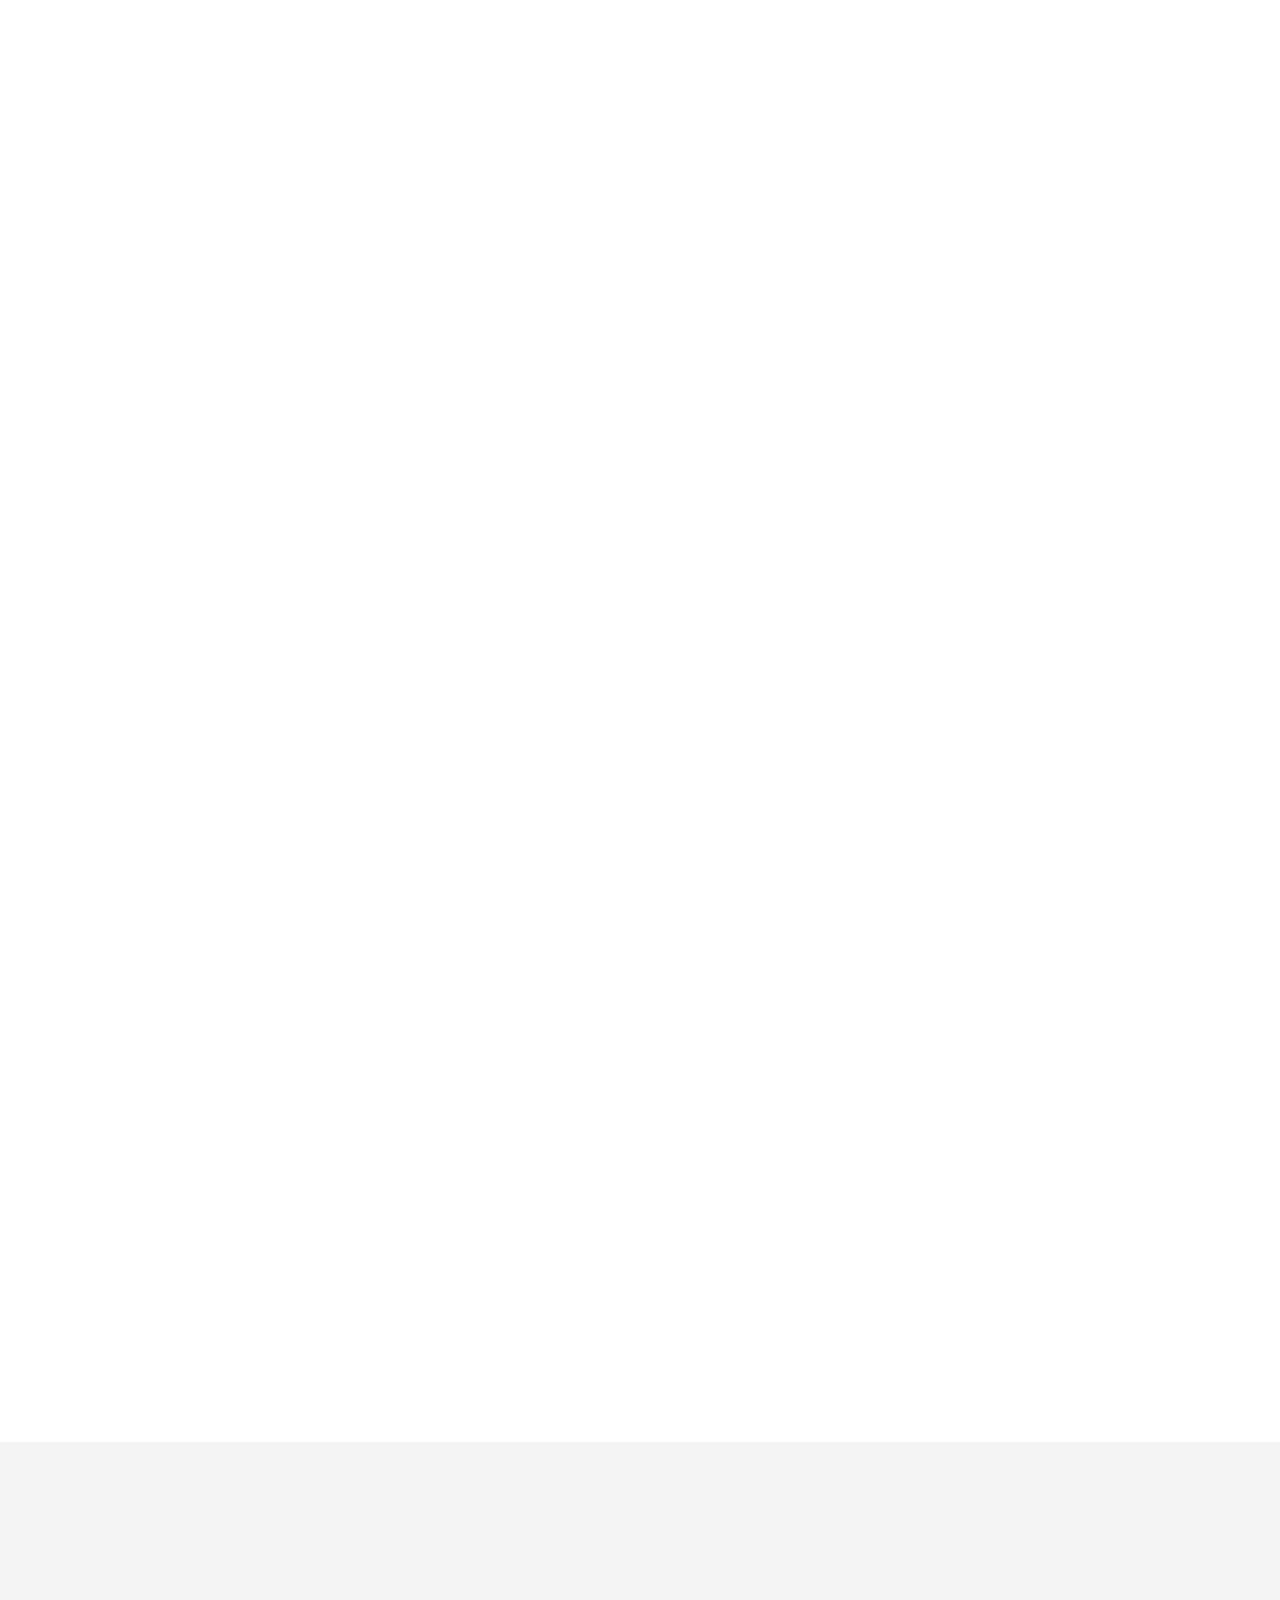
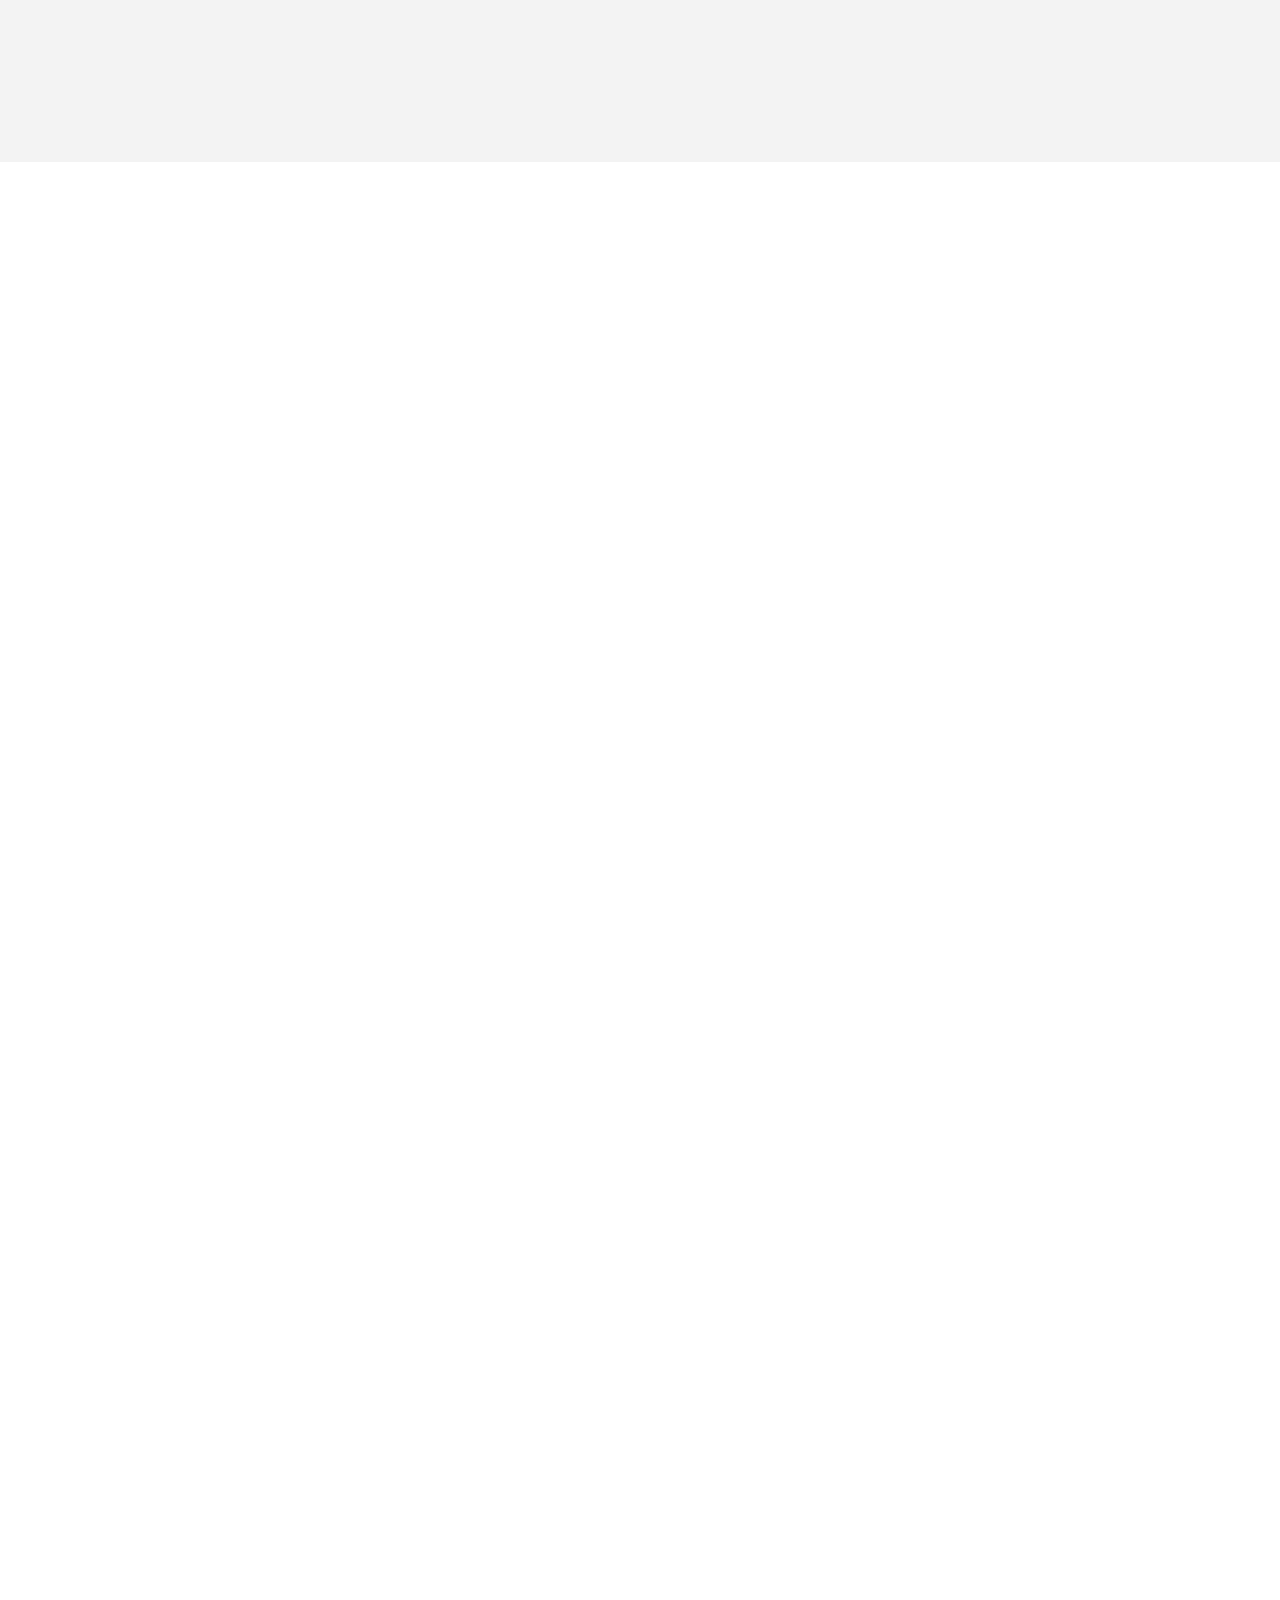
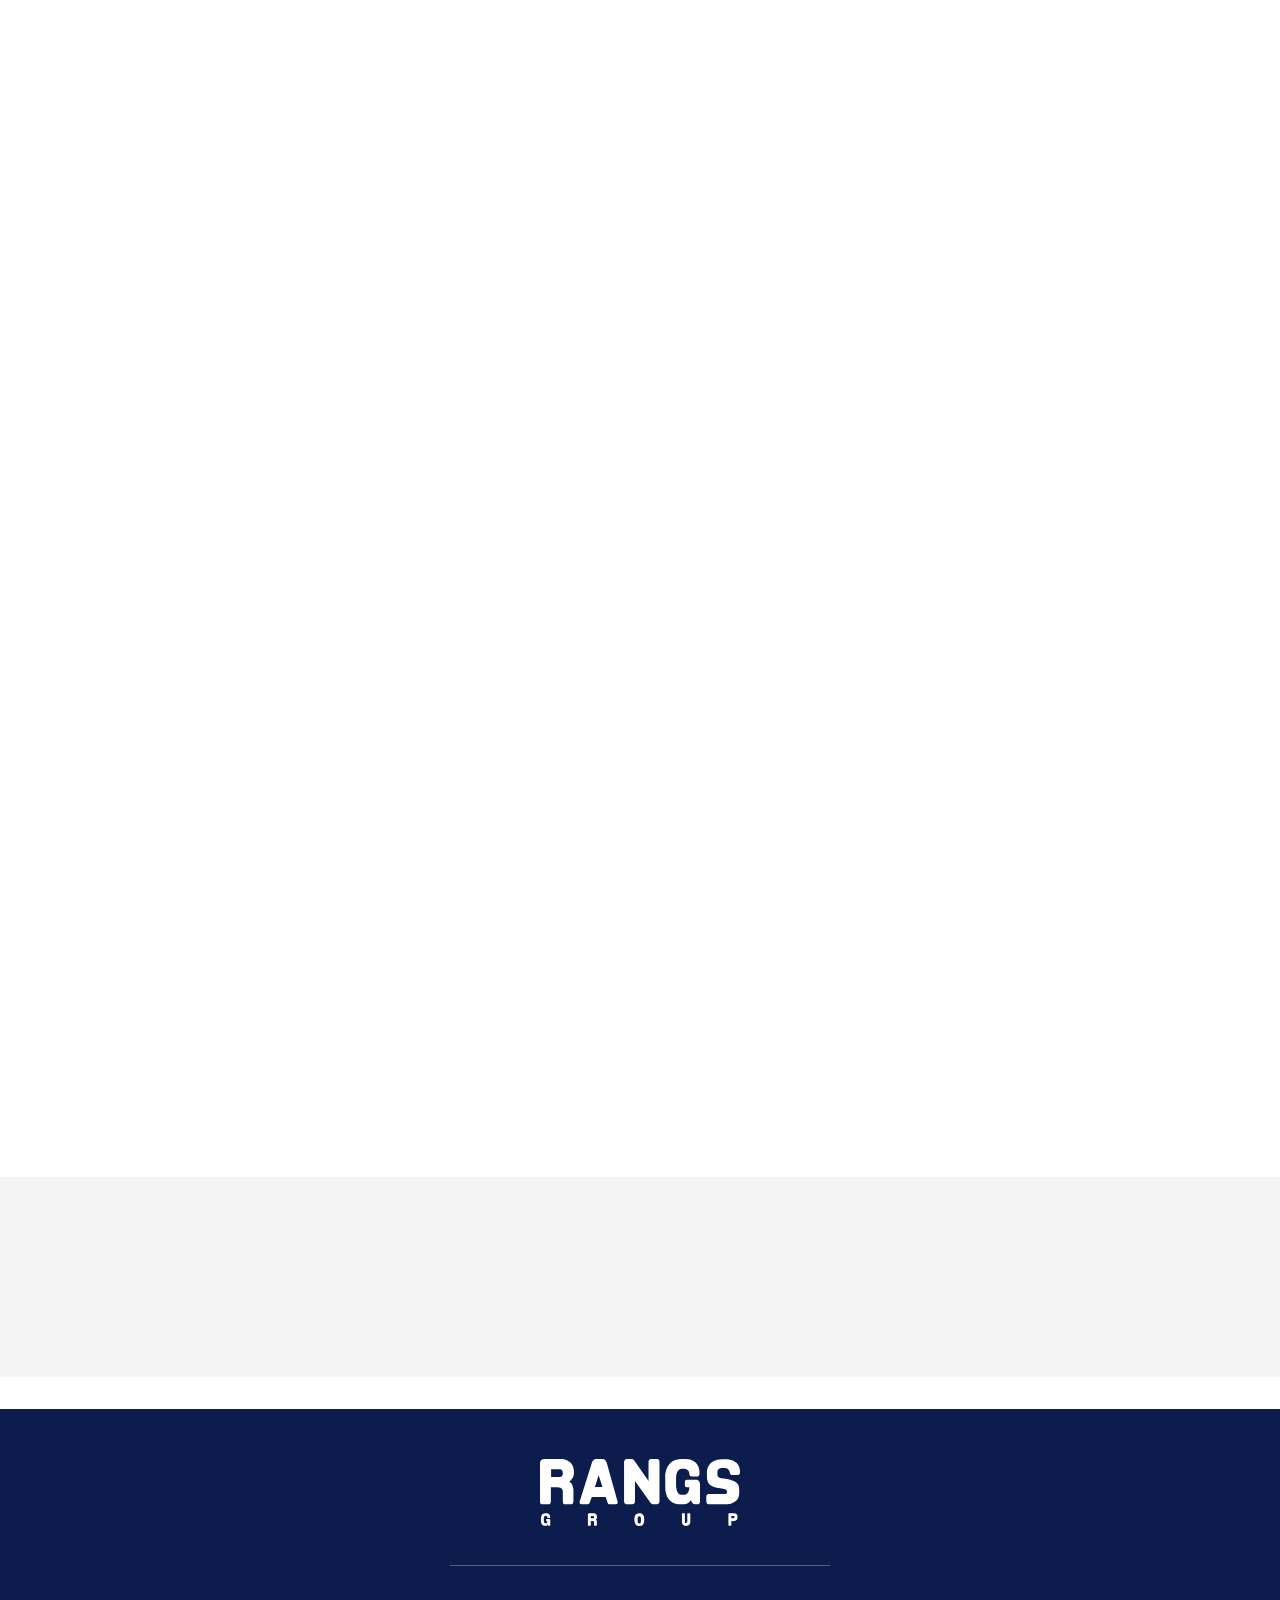
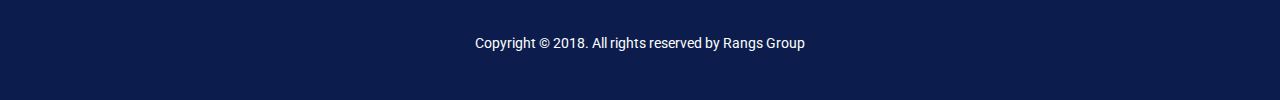
<file: industries.html>
<!DOCTYPE html>
<html lang="en">
<head>
  <meta charset="UTF-8">
  <meta name="viewport" content="width=device-width, initial-scale=1.0">
  <meta http-equiv="X-UA-Compatible" content="ie=edge">
  <link rel="stylesheet" href="https://stackpath.bootstrapcdn.com/bootstrap/4.1.3/css/bootstrap.min.css" integrity="sha384-MCw98/SFnGE8fJT3GXwEOngsV7Zt27NXFoaoApmYm81iuXoPkFOJwJ8ERdknLPMO" crossorigin="anonymous">
  <link rel="stylesheet" href="https://use.fontawesome.com/releases/v5.3.1/css/all.css" integrity="sha384-mzrmE5qonljUremFsqc01SB46JvROS7bZs3IO2EmfFsd15uHvIt+Y8vEf7N7fWAU" crossorigin="anonymous">
  <link rel="stylesheet" href="https://unpkg.com/aos@next/dist/aos.css" />
  
  <link rel="stylesheet" href="assets/scss/style.css">
  <title>Rangs | Industries </title>
</head>
<body>
  
  <header class="header" id="header">
    <a href="index.html" class="logo"><img id="small-img" src="assets/img/rangs-logo.svg"/></a>
    <nav>
      <div id="menu-toggle">
        <input type="checkbox"/>
        <span></span>
        <span></span>
        <span></span>
      </div>
      <ul class="navbar">
        <li><a  href="index.html" >Home</a></li>
        <li><a href="about.html">About</a></li>
        <li><a href="industries.html" class="nav-active">Industries</a></li>
        <li><a href="contact.html">Contact</a></li>
      </ul>
    </nav>
  </header>
  
  <div id="main">
    <!-- <section class="industries">
      <div class="top-content">
        <h2 class="title">Industries</h2>
        <p>We partner with the biggest global brands with unrivalled experience, offer a wide
          variation of products and consistent quality in providing services.
        </p>
      </div>
      <a class="bottom-arrow" id="to-slider-btn" href="#" onclick="smoothScroll(document.getElementById('automotive'))"> <img src="assets/img/right-arrow.svg"/></a>
    </section> -->

    <section class="industries">
        <div>
          <h2>Industries</h2>
          <p>We partner with the biggest global brands with unrivalled experience, offer a wide
            variation of products and consistent quality in providing services.</p>
          </div>
          
        </section>
  

    <div class="nav-scroller nav nav-scroller--expand">
      <nav class="nav-scroller-nav">
        <ul class="nav-scroller-content">
          <li class="nav-scroller-item">
            
            <button class="horizontal-btn" onclick="smoothScroll(document.getElementById('automotive'))">Automotive</button>
          </li>
          <li class="nav-scroller-item">
              <button class="horizontal-btn" onclick="smoothScroll(document.getElementById('realestate'))">Real Estate</button>
          </li>
          <li class="nav-scroller-item">
              <button class="horizontal-btn" onclick="smoothScroll(document.getElementById('power'))">Power</button>
          </li>
          <li class="nav-scroller-item">
              <button class="horizontal-btn" onclick="smoothScroll(document.getElementById('pharma'))">Pharma</button>
          </li>
          <li class="nav-scroller-item">
              <button class="horizontal-btn" onclick="smoothScroll(document.getElementById('life-style'))">Life Style</button>
          </li>
          <li class="nav-scroller-item">
              <button class="horizontal-btn" onclick="smoothScroll(document.getElementById('construction'))">Construction</button>
          </li>
          <li class="nav-scroller-item">
              <button class="horizontal-btn" onclick="smoothScroll(document.getElementById('food'))">Food & beverage</button>
          </li>
          <li class="nav-scroller-item">
              <button class="horizontal-btn" onclick="smoothScroll(document.getElementById('agro'))">Agro</button>
          </li>
          
        </ul>
      </nav>
      
      <button class="nav-scroller-btn nav-scroller-btn--left">
        <svg class="icon" width="21" height="32" viewBox="0 0 477.175 477.175" fill="#ffffff"><path d="M145.188,238.575l215.5-215.5c5.3-5.3,5.3-13.8,0-19.1s-13.8-5.3-19.1,0l-225.1,225.1c-5.3,5.3-5.3,13.8,0,19.1l225.1,225
          c2.6,2.6,6.1,4,9.5,4s6.9-1.3,9.5-4c5.3-5.3,5.3-13.8,0-19.1L145.188,238.575z"></path></svg>
        </button>
        
        <button class="nav-scroller-btn nav-scroller-btn--right">
          <svg class="icon" width="21" height="32" viewBox="0 0 129 129" fill="#ffffff">
            <path d="m40.4,121.3c-0.8,0.8-1.8,1.2-2.9,1.2s-2.1-0.4-2.9-1.2c-1.6-1.6-1.6-4.2 0-5.8l51-51-51-51c-1.6-1.6-1.6-4.2 0-5.8 1.6-1.6 4.2-1.6 5.8,0l53.9,53.9c1.6,1.6 1.6,4.2 0,5.8l-53.9,53.9z"></path>
          </svg>
        </button>
      </div>
      
     <div>
        <section class="about-industries">
            <div class="container-fluid p-0">
              <div class="bg-gap"></div>
              <!-- <div class="bg-gap2"></div> -->
              <div class="row tab-content"  id="automotive">
                <div class="col-md col-sm-12 pr-0 pl-0">
                  <div class="content-img" data-aos="fade-right"
                  data-aos-offset="300"
                  data-aos-easing="ease-in-sine">
                    <img class="img-fluid rangs_auto" src="/assets/img/industries/rangs_auto.jpg" alt="">
                  </div>
                  <!-- <div class="left-tab">  
                    <a href="#"><p>Rangs Motors Ltd</p></a>
                    <a  href="#"><p class="active">Rangs Commercial vehicles ltd</p></a>
                    <a href="#"><p>Zrc Engineering & Automobiles</p></a>
                  </div> -->
                </div>
                <div class="col-md col-sm-12 content pl-0 pr-0 text-right">
                  <div class="pright" data-aos="fade-up"
                  data-aos-duration="1000"
                  data-aos-mirror="true">
                    <h2>Automotive</h2>
                    <div class="cname cname-right">
                      <span class="">Rangs Motors Ltd</span>
                      <span class="cborder">Rangs Commercial vehicles ltd</span>
                      <span class=""> Zrc Engineering & Automobiles</span>
                    </div>
                    <p>The market leader having biggest global automotive brands with unbeatable experience, wide variation of vehicles and consistent quality service.</p>
                    
                  </div>
                </div>
              </div>
              
              <div class="row columnreverse pb-5 tab-content" id="realestate">
                <div class="col-md col-sm-12 pr-0 pl-0 content text-left">
                  <div class="pleft topmargin" data-aos="fade-down"
                  data-aos-duration="1000">
                    <h2>Real Estate</h2>
                    <p>The most distinctive functional and aesthetic living and working space solution with an aim to recreate the lifestyle of the city dwellers.</p>
                  </div>
                </div>
                <div class="col-md col-sm-12 pl-0 pr-0">
                  <div class="content-img" data-aos="fade-left"
                  data-aos-offset="300"
                  data-aos-duration="500"><img class="img-fluid bottom-img" src="/assets/img/industries/rangs_realestate.jpg" alt=""></div>
                </div>
              </div>
              <div class="bg-gap2"></div>
            </div>
          </section>
          
          <section class="about-industries">
            <div class="container-fluid p-0">
              <div class="bg-gap"></div>
              <!-- <div class="bg-gap2"></div> -->
              <div class="row tab-content" id="power">
                <div class="col-md pr-0 pl-0">
                  <div class="content-img" data-aos="fade-right"
                  data-aos-offset="300"
                  data-aos-easing="ease-in-sine"><img class="img-fluid rangs_auto" src="/assets/img/industries/power.jpg" alt=""></div>
                  <!-- <div class="left-tab">  
                    <a href="#"><p>Rangs Power Tech</p></a>
                  </div> -->
                </div>
                <div class="col-md content pl-0 pr-0 text-right">
                  <div class="pright" data-aos="fade-up"
                  data-aos-duration="1000">
                    <h2>Power</h2>
                    <div class="cname cname-right">
                        <span class="">Rangs Power Tech</span>
                    </div>
                    <p>To meet the high expectation of our customers for world class products & to be a leader and role model in diversified power business sector that caters to every human growing need.</p>
                  </div>
                </div>
              </div>
              
              <div class="row columnreverse pb-5 tab-content" id="pharma">
                <div class="col-md pr-0 pl-0 content text-left">
                  <div class="pleft topmargin" data-aos="fade-down"
                  data-aos-duration="1000">
                    <h2>Pharma</h2>
                    <div class="cname cname-left">
                        <span class="">RANGS PHARMACETUICALS LIMITED</span>
                    </div>
                    <p>Tour endeavor is to serve the society in improving quality of life by delivering state of the art products and services through maintenance of ethics creating accelerated opportunities for the employees with innovative ideas.</p>
                  </div>
                </div>
                <div class="col-md pl-0 pr-0">
                  <div class="content-img" data-aos="fade-left"
                  data-aos-offset="300"
                  data-aos-duration="500"><img class="img-fluid bottom-img" src="/assets/img/industries/rangs_pharma.jpg" alt=""></div>
                  <!-- <div class="right-tab">  
                    <a href="#"><p>RANGS PHARMACETUICALS LIMITED</p></a>
                  </div> -->
                  
                </div>
              </div>
              <div class="bg-gap2"></div>
            </div>
          </section>
          
          <section class="about-industries">
            <div class="container-fluid p-0">
              <div class="bg-gap"></div>
              <!-- <div class="bg-gap2"></div> -->
              <div class="row tab-content" id="life-style">
                <div class="col-md col-sm-12 pr-0 pl-0">
                  <div class="content-img" data-aos="fade-right"
                  data-aos-offset="300"
                  data-aos-easing="ease-in-sine"><img class="img-fluid rangs_auto" src="/assets/img/industries/lifestyle.jpg" alt=""></div>
                  <!-- <div class="left-tab">  
                    <a href="#"><p>RANGS INTERIORS LIMITED</p></a>
                  </div> -->
                </div>
                <div class="col-md col-sm-12 content pl-0 pr-0 text-right">
                  <div class="pright" data-aos="fade-up"
                  data-aos-duration="1000">
                    <h2>lifestyle</h2>
                    <div class="cname cname-right">
                        <span class="">RANGS INTERIORS LIMITED</span>
                    </div>
                    <p>Design, decor and style solutions for your interiors, both for your
                      home and your workplace. </p>
                    </div>
                    
                    
                  </div>
                </div>
                
                <div class="row columnreverse pb-5 tab-content" id="construction">
                  <div class="col-md col-sm-12 pr-0 pl-0 content text-left">
                    <div class="pleft topmargin" data-aos="fade-down"
                    data-aos-duration="1000">
                      <h2>Constructions</h2>
                      <div class="cname cname-left">
                        <span class="">Rangs Construstions limited</span>
                      </div>
                      <p>From laying the foundation to full operations, we provide turnkey end to end land development services for industrial infrastructure. </p>
                    </div>
                    
                  </div>
                  <div class="col-md col-sm-12 pl-0 pr-0">
                    <div class="content-img" data-aos="fade-left"
                    data-aos-offset="300"
                    data-aos-duration="500"><img class="img-fluid bottom-img" src="/assets/img/industries/rangs_construction.jpg" alt=""></div>
                    <!-- <div class="right-tab">  
                      <a href="#"><p>Rangs Construstions limited</p></a>
                    </div> -->
                    
                    
                  </div>
                </div>
                <div class="bg-gap2"></div>
              </div>
            </section>
            
            <section class="about-industries">
              <div class="container-fluid p-0">
                <div class="bg-gap"></div>
                <!-- <div class="bg-gap2"></div> -->
                <div class="row tab-content" id="food">
                  <div class="col-md pr-0 pl-0">
                    <div class="content-img" data-aos="fade-right"
                    data-aos-offset="300"
                    data-aos-easing="ease-in-sine"><img class="img-fluid rangs_auto" src="/assets/img/industries/rangs_food.jpg" alt=""></div>
                    <!-- <div class="left-tab">  
                      <a href="#"><p>RANKS FOOD & BEVERAGE LIMITED</p></a>
                    </div> -->
                  </div>
                  <div class="col-md content pl-0 pr-0 text-right">
                    <div class="pright" data-aos="fade-up"
                    data-aos-duration="1000">
                      <h2>Food & Beverage</h2>
                      <div class="cname cname-right">
                        <span class="">RANKS FOOD & BEVERAGE LIMITED</span>
                      </div>
                      <p>Finest foods for an invigorating experience in all things culinary.</p>
                    </div>
                  </div>
                </div>
                
                <div class="row columnreverse tab-content"  id="agro">
                  <div class="col-md pr-0 pl-0 content text-left">
                    <div class="pleft topmargin" data-aos="fade-down"
                    data-aos-duration="1000">
                      <h2>Agro</h2>
                      <div class="cname cname-left">
                        <span class="">RANKS AGRO BIOTECH</span>
                        <span class="cborder">ZEST POLYMER</span>
                        <span class=""> METRO FOILS</span>
                      </div>
                      <p>Develop and provide the highest quality, natural and organic alternatives to traditional chemical fertilizer products and to create an environmentally friendly image in the agro industry by creating high quality organic products for the customers.</p>
                    </div>
                    
                    
                    
                  </div>
                  <div class="col-md pl-0 pr-0">
                    <div class="content-img" data-aos="fade-left"
                    data-aos-offset="300"
                    data-aos-duration="500"><img class="img-fluid bottom-img" src="/assets/img/industries/rangs_construction.jpg" alt=""></div>
                    <!-- <div class="right-tab">  
                      <a href="#"><p>RANKS AGRO BIOTECH</p></a>
                      <a href="#"><p>ZEST POLYMER</p></a>
                      <a href="#"><p>METRO FOILS</p></a>
                    </div>
                  </div> -->
                  
                </div>
                <div class="bg-gap2"></div>
              </div>
            </section>
     </div>
      </div>

      <div class="rg-footer-area">
          <div class="container-fluid">
      
      
              <div class="rg-main-footer">
      
                  <div class="rg-footer-logo">
                      <a href="">
                          <img src="./assets/img/rangs-logo.svg" alt="rangs-group-logo">
                      </a>
                  </div>
      
                  <div class="rg-footer-social">
      
                      <a href="">
                          <i class="fab fa-facebook-f"></i>
                      </a>
                      <a href="">
                          <i class="fab fa-twitter"></i>
                      </a>
                      <a href="">
                          <i class="fab fa-google-plus-g"></i>
                      </a>
                      <a href="">
                          <i class="fab fa-linkedin-in"></i>
                      </a>
      
                  </div>
                  <div class="rg-copyright text-center">
                      <p>Copyright © 2018. All rights reserved by Rangs Group</p>
                  </div>
              </div>
          </div>
      </div>
        <script src="https://unpkg.com/aos@next/dist/aos.js"></script>
        <script src="assets/js/navbar.js"></script>
        <script src="assets/js/main.js"></script>
        <script src="assets/js/horizontalnav.js"></script>
        
        <script>
          
          window.smoothScroll = function(target) {
            var scrollContainer = target;
            do { //find scroll container
              scrollContainer = scrollContainer.parentNode;
              if (!scrollContainer) return;
              scrollContainer.scrollTop += 1;
            } while (scrollContainer.scrollTop == 0);
            
            var targetY = 0;
            do { //find the top of target relatively to the container
              if (target == scrollContainer) break;
              targetY += target.offsetTop;
            } while (target = target.offsetParent);
            
            scroll = function(c, a, b, i) {
              i++; if (i > 30) return;
              c.scrollTop = a + (b - a) / 30 * i;
              setTimeout(function(){ scroll(c, a, b, i); }, 20);
            }
            // start scrolling
            scroll(scrollContainer, scrollContainer.scrollTop, targetY, 0);
          }

            AOS.init({
            once: true
          });
          
        </script>
      </body>
      </html>
</file>
<file: assets/scss/style.css>
@import url("https://fonts.googleapis.com/css?family=Rajdhani:400,500,600|Roboto:300");
.scrollmenu {
  background: #0C1D4D;
  -webkit-overflow-scrolling: touch;
  -ms-overflow-style: -ms-autohiding-scrollbar;
  overflow: auto;
  white-space: nowrap;
  display: flex;
  justify-content: space-around; }
  .scrollmenu a {
    display: inline-block;
    color: white;
    text-align: center;
    padding: 1.5em;
    text-decoration: none;
    color: #fff;
    font-family: 'Rajdhani', sans-serif;
    font-weight: 500;
    text-transform: uppercase; }
    .scrollmenu a:hover {
      background: #BA4141; }

.industries {
  height: 75vh;
  background: url("../img/industries/industriesbg.jpg") no-repeat, linear-gradient(rgba(0, 0, 0, 0.6), rgba(0, 0, 0, 0.6));
  background-size: cover;
  background-position: center center;
  background-blend-mode: overlay;
  display: flex;
  flex-direction: column;
  justify-content: center;
  align-items: center;
  text-align: center; }
  .industries h2 {
    color: #fff;
    font-size: calc(22px + 7vmin);
    text-transform: uppercase;
    font-weight: 600;
    font-family: 'Rajdhani',sans-serif; }
  .industries p {
    color: #fff;
    line-height: 1.5em;
    font-size: calc(15px + 0.4vmin);
    font-weight: 300;
    font-family: 'Roboto',sans-serif;
    max-width: 70%;
    margin: 0 auto; }
    @media (min-width: 576px) and (max-width: 767.98px) {
      .industries p {
        max-width: 90%; } }
    @media screen and (max-width: 575.98px) {
      .industries p {
        max-width: 90%; } }

.up-sticky {
  position: sticky;
  top: 0; }

.down-sticky {
  position: sticky;
  top: 100px; }

.about-industries {
  position: relative;
  overflow: hidden;
  transition: all 0.6s ease; }
  @media screen and (max-width: 575.98px) {
    .about-industries .columnreverse {
      flex-direction: column-reverse; } }
  @media (min-width: 576px) and (max-width: 767.98px) {
    .about-industries .columnreverse {
      flex-direction: column-reverse; } }
  .about-industries .rangs-auto {
    position: relative; }
  .about-industries .right-tab {
    left: 0; }
  .about-industries .left-tab {
    right: 0; }
  .about-industries .left-tab, .about-industries .right-tab {
    position: absolute;
    top: 32%;
    display: flex;
    flex-direction: column;
    text-align: center; }
    .about-industries .left-tab a, .about-industries .right-tab a {
      background: #fff;
      padding: 1.5em;
      margin: 0;
      text-align: center;
      text-transform: uppercase;
      font-family: 'Rajdhani', sans-serif;
      font-weight: 500;
      color: #2E2E2E;
      font-size: calc(12px + 0.3vw); }
      .about-industries .left-tab a p, .about-industries .right-tab a p {
        margin: 0; }
        .about-industries .left-tab a p.active, .about-industries .right-tab a p.active {
          border-bottom: 1px solid red;
          padding-bottom: 20px; }
      .about-industries .left-tab a:hover, .about-industries .right-tab a:hover {
        color: #0C1D4D;
        background: #FBE9EE; }
  .about-industries .bg-gap {
    width: 100%;
    height: 120px;
    background: #F3F3F3;
    position: absolute; }
    @media (min-width: 768px) and (max-width: 991.98px) {
      .about-industries .bg-gap {
        height: 80px; } }
    @media (min-width: 576px) and (max-width: 767.98px) {
      .about-industries .bg-gap {
        display: none; } }
    @media screen and (max-width: 575.98px) {
      .about-industries .bg-gap {
        display: none; } }
  .about-industries .bg-gap2 {
    width: 100%;
    height: 200px;
    background: #F3F3F3;
    position: absolute;
    bottom: 0;
    z-index: -1; }
    @media (min-width: 768px) and (max-width: 991.98px) {
      .about-industries .bg-gap2 {
        height: 100px; } }
    @media (min-width: 576px) and (max-width: 767.98px) {
      .about-industries .bg-gap2 {
        display: none; } }
    @media screen and (max-width: 575.98px) {
      .about-industries .bg-gap2 {
        display: none; } }
  @media (min-width: 576px) and (max-width: 767.98px) {
    .about-industries .content-img {
      width: 85%;
      margin: 0 auto; } }
  @media screen and (max-width: 575.98px) {
    .about-industries .content-img {
      width: 85%;
      margin: 0 auto; } }
  .about-industries .content {
    display: flex;
    flex-direction: column;
    justify-content: center; }
    @media screen and (max-width: 575.98px) {
      .about-industries .content .content-img {
        width: 85%;
        margin: 0 auto; } }
    @media (min-width: 768px) and (max-width: 991.98px) {
      .about-industries .content .cname-right, .about-industries .content .cname-left {
        display: flex;
        flex-direction: column; } }
    @media (min-width: 576px) and (max-width: 767.98px) {
      .about-industries .content .cname-right, .about-industries .content .cname-left {
        display: flex;
        flex-direction: column; } }
    @media screen and (max-width: 575.98px) {
      .about-industries .content .cname-right, .about-industries .content .cname-left {
        display: flex;
        flex-direction: column; } }
    .about-industries .content .cname-left {
      margin-left: 0 !important; }
    .about-industries .content .cname {
      margin-top: 20px;
      margin-bottom: 20px;
      max-width: 90%;
      margin: 0 0 0 auto; }
      @media (min-width: 576px) and (max-width: 767.98px) {
        .about-industries .content .cname {
          margin: 0 auto;
          max-width: 100%; } }
      @media screen and (max-width: 575.98px) {
        .about-industries .content .cname {
          margin: 0 auto;
          max-width: 100%; } }
      .about-industries .content .cname .cborder {
        border-right: 1px solid #BA4141;
        border-left: 1px solid #BA4141;
        line-height: 0px; }
        @media (min-width: 576px) and (max-width: 767.98px) {
          .about-industries .content .cname .cborder {
            border-right: 0px solid #BA4141;
            border-left: 0px solid #BA4141; } }
        @media (min-width: 768px) and (max-width: 991.98px) {
          .about-industries .content .cname .cborder {
            border-right: 0px solid #BA4141;
            border-left: 0px solid #BA4141; } }
        @media (min-width: 992px) and (max-width: 1199.98px) {
          .about-industries .content .cname .cborder {
            border-right: 0px solid #BA4141;
            border-left: 0px solid #BA4141; } }
        @media screen and (max-width: 575.98px) {
          .about-industries .content .cname .cborder {
            border-right: 0px solid #BA4141;
            border-left: 0px solid #BA4141; } }
      .about-industries .content .cname span {
        display: inline-block;
        padding: 0 0;
        font-family: 'Rajdhani',sans-serif;
        font-weight: 600;
        text-transform: uppercase;
        font-size: 16px;
        line-height: 16px;
        padding: 10px; }
        @media (min-width: 768px) and (max-width: 991.98px) {
          .about-industries .content .cname span {
            padding-left: 0px;
            padding-right: 0px; } }
        @media (min-width: 576px) and (max-width: 767.98px) {
          .about-industries .content .cname span {
            padding-left: 0px;
            padding-right: 0px; } }
        @media screen and (max-width: 575.98px) {
          .about-industries .content .cname span {
            padding-left: 0px;
            padding-right: 0px; } }
        .about-industries .content .cname span:first-child {
          padding-left: 0px; }
        .about-industries .content .cname span:last-child {
          padding-right: 0px; }
    .about-industries .content .pright {
      padding-right: 7em; }
      @media (min-width: 576px) and (max-width: 767.98px) {
        .about-industries .content .pright {
          padding-right: 0; } }
      @media screen and (max-width: 575.98px) {
        .about-industries .content .pright {
          padding-right: 0; } }
      .about-industries .content .pright p {
        max-width: 80%;
        margin: 0 0 0 auto; }
        @media (min-width: 576px) and (max-width: 767.98px) {
          .about-industries .content .pright p {
            margin: 0 auto; } }
        @media screen and (max-width: 575.98px) {
          .about-industries .content .pright p {
            margin: 0 auto; } }
    .about-industries .content .pleft {
      padding-left: 7em; }
      @media (min-width: 992px) and (max-width: 1199.98px) {
        .about-industries .content .pleft {
          padding-left: 4em; } }
      @media (min-width: 576px) and (max-width: 767.98px) {
        .about-industries .content .pleft {
          padding-left: 0; } }
      @media screen and (max-width: 575.98px) {
        .about-industries .content .pleft {
          padding-left: 0; } }
      .about-industries .content .pleft p {
        max-width: 80%; }
    @media (min-width: 576px) and (max-width: 767.98px) {
      .about-industries .content {
        min-height: 500px;
        text-align: center !important; } }
    @media screen and (max-width: 575.98px) {
      .about-industries .content {
        min-height: 400px;
        text-align: center !important; } }
    .about-industries .content .topmargin {
      margin-top: -10em; }
      @media (min-width: 768px) and (max-width: 991.98px) {
        .about-industries .content .topmargin {
          margin-top: -3em; } }
      @media (min-width: 576px) and (max-width: 767.98px) {
        .about-industries .content .topmargin {
          margin-top: 0; } }
      @media screen and (max-width: 575.98px) {
        .about-industries .content .topmargin {
          margin-top: 0; } }
    .about-industries .content h2 {
      font-size: calc(13px + 3vw);
      color: #0C1D4D;
      font-family: 'Rajdhani', sans-serif;
      font-weight: 600;
      text-transform: uppercase; }
    .about-industries .content p {
      font-size: 16px;
      color: #656565;
      line-height: 35px;
      font-family: 'Roboto',sans-serif;
      font-weight: 400; }
      @media (min-width: 992px) and (max-width: 1199.98px) {
        .about-industries .content p {
          font-size: 12px;
          line-height: 24px; } }
      @media (min-width: 768px) and (max-width: 991.98px) {
        .about-industries .content p {
          font-size: 10px;
          line-height: 21px; } }
      @media (min-width: 576px) and (max-width: 767.98px) {
        .about-industries .content p {
          font-size: 14px;
          line-height: 21px;
          width: 90%;
          margin: 0 auto; } }
      @media screen and (max-width: 575.98px) {
        .about-industries .content p {
          font-size: 13px;
          line-height: 21px;
          width: 90%;
          margin: 0 auto; } }
  .about-industries .bottom-img {
    margin-top: -10em;
    position: relative; }
    @media (min-width: 992px) and (max-width: 1199.98px) {
      .about-industries .bottom-img {
        margin-top: -2em; } }
    @media (min-width: 768px) and (max-width: 991.98px) {
      .about-industries .bottom-img {
        margin-top: 0; } }
    @media (min-width: 576px) and (max-width: 767.98px) {
      .about-industries .bottom-img {
        margin-top: 0; } }
    @media screen and (max-width: 575.98px) {
      .about-industries .bottom-img {
        margin-top: 0; } }

/** Industries Menus Css**/
/* ======================================
     Styles for Contact and Google Maps
   ====================================== */
.rg-contact-page-header {
  display: block;
  overflow: hidden;
  width: 100%;
  height: 75vh;
  background: url("../img/contact-cover.jpg") no-repeat, linear-gradient(rgba(0, 0, 0, 0.6), rgba(0, 0, 0, 0.6));
  background-size: cover;
  background-blend-mode: overlay; }
  .rg-contact-page-header .rg-page-header-content {
    height: 100%;
    display: flex;
    justify-content: center;
    align-items: center;
    flex-direction: column;
    max-width: 800px;
    margin: auto; }
    .rg-contact-page-header .rg-page-header-content h1 {
      font-family: 'Rajdhani', sans-serif;
      font-weight: 600;
      text-transform: uppercase;
      color: #ffffff;
      margin: 0;
      padding: 0;
      text-align: center;
      font-size: calc(22px + 7vmin); }
    .rg-contact-page-header .rg-page-header-content p {
      font-family: 'Roboto', sans-serif;
      font-weight: 300;
      font-size: 18px;
      color: #ffffff;
      text-align: center;
      display: inline-block;
      max-width: 90%; }

.rg-map-area {
  position: relative; }

#rg-map {
  display: block;
  overflow: hidden;
  width: 100%;
  height: 54vh; }

.rg-contact-form {
  background: #efefef; }

form {
  font-family: 'Roboto', sans-serif;
  padding: 30px; }
  form label {
    display: block;
    color: #9d9d9d; }
    form label sup {
      color: #CF1D29; }
  form input {
    display: block;
    width: 100%;
    padding: 20px 10px;
    color: #707070;
    border: none;
    margin-bottom: 15px; }
    form input:hover {
      outline: none; }
    form input:focus {
      outline: none; }
    form input::-webkit-input-placeholder {
      /* Chrome/Opera/Safari */
      color: #9d9d9d;
      font-size: 12px;
      padding-left: 5px; }
    form input::-moz-placeholder {
      /* Firefox 19+ */
      color: #9d9d9d;
      font-size: 12px;
      padding-left: 5px; }
    form input:-ms-input-placeholder {
      /* IE 10+ */
      color: #9d9d9d;
      font-size: 12px;
      padding-left: 5px; }
    form input:-moz-placeholder {
      /* Firefox 18- */
      color: #9d9d9d;
      font-size: 12px;
      padding-left: 5px; }
  form input[type=submit] {
    background: #0C1D4D;
    color: #ffffff;
    display: block;
    width: 100%;
    margin-top: 30px;
    margin-bottom: 0;
    cursor: pointer;
    font-family: 'Rajdhani', sans-serif;
    font-size: 26px; }
  form textarea {
    display: block;
    width: 100%;
    border: none; }

.rg-submit-button {
  margin: 0 -30px -30px;
  padding: 0; }

.rg-office-address-area {
  display: block;
  width: 300px;
  position: absolute;
  z-index: 1000;
  top: -86px;
  right: 100px; }

@media (max-width: 768px) {
  .rg-office-address-area {
    margin: auto;
    display: block;
    min-width: 100%;
    position: static; } }
.rg-office-address {
  background: #0C1D4D;
  color: #ffffff;
  padding: 30px;
  font-family: 'Rajdhani', sans-serif;
  min-height: 54vh; }

.address address h2 {
  font-size: 22px; }

.rg-office-address-heading {
  background: #BA4141;
  color: #ffffff;
  padding: 15px;
  text-align: center; }
  .rg-office-address-heading h4 {
    text-transform: uppercase;
    font-family: 'Rajdhani', sans-serif;
    margin: 0;
    padding: 12px 0;
    font-size: calc(16px + 1vmin); }

.caddress {
  border-bottom: 1px solid #dddddd;
  padding: 30px 0;
  font-size: 13px;
  line-height: 2em; }
  @media (min-width: 576px) and (max-width: 767.98px) {
    .caddress {
      text-align: center; } }
  @media screen and (max-width: 575.98px) {
    .caddress {
      text-align: center; } }
  .caddress h2 {
    font-size: 20px; }

.address-four, .address-two {
  border-bottom: none; }

.aboutus {
  height: 75vh;
  background: url("../img/aboutbg.jpg") no-repeat, linear-gradient(rgba(0, 0, 0, 0.6), rgba(0, 0, 0, 0.6));
  background-size: cover;
  background-position: center center;
  background-blend-mode: overlay;
  display: flex;
  flex-direction: column;
  justify-content: center;
  align-items: center;
  text-align: center; }
  .aboutus h2 {
    color: #fff;
    font-size: calc(22px + 7vmin);
    text-transform: uppercase;
    font-weight: 600;
    font-family: 'Rajdhani',sans-serif; }
  .aboutus p {
    color: #fff;
    line-height: 1.5em;
    font-size: calc(15px + 0.4vmin);
    font-weight: 300;
    font-family: 'Roboto',sans-serif;
    max-width: 70%;
    margin: 0 auto; }
    @media (min-width: 576px) and (max-width: 767.98px) {
      .aboutus p {
        max-width: 90%; } }
    @media screen and (max-width: 575.98px) {
      .aboutus p {
        max-width: 90%; } }

.rangs-about {
  padding: 6em 3em; }
  @media (min-width: 576px) and (max-width: 767.98px) {
    .rangs-about {
      padding: 6em 1em; } }
  @media screen and (max-width: 575.98px) {
    .rangs-about {
      padding: 6em 1em; } }
  @media (min-width: 576px) and (max-width: 767.98px) {
    .rangs-about .about-details {
      border-right: 0px solid #BA4141;
      border-left: 0px solid #BA4141; } }
  @media screen and (max-width: 575.98px) {
    .rangs-about .about-details {
      border-right: 0px solid #BA4141;
      border-left: 0px solid #BA4141; } }
  .rangs-about .about-details h2 {
    margin-bottom: 1em;
    color: #0C1D4D;
    font-size: calc(15px + 1.7vw);
    font-family: 'Rajdhani',sans-serif;
    font-weight: 500; }
  .rangs-about .about-details p {
    color: #3E3E3E;
    font-size: 16px;
    line-height: 26px;
    font-family: 'Rajdhani',sans-serif;
    font-weight: 500;
    padding: 0 3em; }
    @media (min-width: 576px) and (max-width: 767.98px) {
      .rangs-about .about-details p {
        padding: 0 0em; } }
    @media screen and (max-width: 575.98px) {
      .rangs-about .about-details p {
        padding: 0 0em; } }

.about-industries .about-img {
  width: 80%; }
  @media (min-width: 576px) and (max-width: 767.98px) {
    .about-industries .about-img {
      width: 100%; } }
  @media screen and (max-width: 575.98px) {
    .about-industries .about-img {
      width: 100%; } }
.about-industries .left-img {
  margin-left: 6em; }
  @media (min-width: 576px) and (max-width: 767.98px) {
    .about-industries .left-img {
      margin-left: 0em;
      padding: 2em; } }
  @media screen and (max-width: 575.98px) {
    .about-industries .left-img {
      margin-left: 0em;
      padding: 2em; } }
.about-industries .right-img {
  margin-left: 6em; }
  @media (min-width: 768px) and (max-width: 991.98px) {
    .about-industries .right-img {
      margin-left: 1em; } }
  @media (min-width: 576px) and (max-width: 767.98px) {
    .about-industries .right-img {
      margin-left: 0em;
      padding: 2em; } }
  @media screen and (max-width: 575.98px) {
    .about-industries .right-img {
      margin-left: 0em;
      padding: 2em; } }
.about-industries .bg-gap3 {
  width: 100%;
  height: 200px;
  background: #F3F3F3;
  position: absolute; }
  @media (min-width: 768px) and (max-width: 991.98px) {
    .about-industries .bg-gap3 {
      height: 80px; } }
  @media (min-width: 576px) and (max-width: 767.98px) {
    .about-industries .bg-gap3 {
      display: none; } }
  @media screen and (max-width: 575.98px) {
    .about-industries .bg-gap3 {
      display: none; } }
.about-industries .mline {
  width: 100px;
  height: 5px;
  background: #BA4141; }
.about-industries .vline {
  width: 100px;
  height: 5px;
  background: #BA4141; }
.about-industries .mission-content {
  margin-top: -17em; }
  @media (min-width: 768px) and (max-width: 991.98px) {
    .about-industries .mission-content {
      margin-top: -7em; } }
  @media (min-width: 576px) and (max-width: 767.98px) {
    .about-industries .mission-content {
      margin-top: 0em; } }
  @media screen and (max-width: 575.98px) {
    .about-industries .mission-content {
      margin-top: 0em; } }
  .about-industries .mission-content p {
    width: 85%;
    margin: 0 0 0 auto; }
    @media (min-width: 576px) and (max-width: 767.98px) {
      .about-industries .mission-content p {
        width: 100%; } }
    @media screen and (max-width: 575.98px) {
      .about-industries .mission-content p {
        width: 100%; } }
.about-industries .vission-content {
  margin-top: 13em; }
  @media (min-width: 768px) and (max-width: 991.98px) {
    .about-industries .vission-content {
      margin-top: 5em; } }
  @media (min-width: 576px) and (max-width: 767.98px) {
    .about-industries .vission-content {
      margin-top: 0em; } }
  @media screen and (max-width: 575.98px) {
    .about-industries .vission-content {
      margin-top: 0em; } }
  .about-industries .vission-content p {
    width: 80%; }

/* ==================================
     Styles for Open Positions Area
   ================================== */
.rg-career-headtext {
  padding: 80px 0; }
  .rg-career-headtext p {
    display: inline-block;
    position: relative;
    font-family: 'Roboto', sans-serif;
    color: #545454;
    font-size: calc(14px + 1vmin);
    line-height: 1.8;
    padding: 15px 45px; }
    @media (min-width: 576px) and (max-width: 767.98px) {
      .rg-career-headtext p {
        padding: 15px; } }
    @media screen and (max-width: 575.98px) {
      .rg-career-headtext p {
        padding: 15px; } }
    .rg-career-headtext p:before {
      content: "";
      position: absolute;
      background: #E24A4A;
      height: 160px;
      display: block;
      top: 10px;
      width: 1px;
      right: 0;
      margin-right: 15px; }
      @media (min-width: 576px) and (max-width: 767.98px) {
        .rg-career-headtext p:before {
          display: none; } }
      @media screen and (max-width: 575.98px) {
        .rg-career-headtext p:before {
          display: none; } }
    .rg-career-headtext p:after {
      content: "";
      position: absolute;
      background: #E24A4A;
      height: 160px;
      display: block;
      top: 10px;
      width: 1px;
      margin-left: 15px;
      left: 0; }
      @media (min-width: 576px) and (max-width: 767.98px) {
        .rg-career-headtext p:after {
          display: none; } }
      @media screen and (max-width: 575.98px) {
        .rg-career-headtext p:after {
          display: none; } }

.rg-open-positions-headtext {
  padding-bottom: 45px; }
  .rg-open-positions-headtext h1 {
    font-family: 'Rajdhani', sans-serif;
    font-size: calc(22px + 5vmin);
    color: #214498;
    font-weight: 600;
    letter-spacing: 1px; }

.rg-position-list {
  transition: all 0.6s ease;
  cursor: pointer;
  padding: 20px;
  display: flex;
  justify-content: space-between;
  background: #f2f2f2;
  min-height: 80px;
  margin-bottom: 30px; }
  .rg-position-list .position-name {
    font-family: 'Rajdhani', sans-serif;
    display: flex;
    flex-direction: column;
    justify-content: center;
    align-items: flex-start; }
    .rg-position-list .position-name h2 {
      color: #4d4d4d;
      margin-bottom: 0;
      font-size: 22px; }
      @media screen and (max-width: 575.98px) {
        .rg-position-list .position-name h2 {
          font-size: 20px; } }
    .rg-position-list .position-name p {
      margin: 0;
      padding: 0;
      color: #9d9d9d; }
  .rg-position-list .position-details {
    font-family: 'Roboto', sans-serif;
    display: flex;
    flex-direction: column;
    justify-content: center;
    align-items: center; }
    .rg-position-list .position-details a {
      display: flex;
      font-size: 15px; }
      @media screen and (max-width: 575.98px) {
        .rg-position-list .position-details a {
          font-size: 13px; } }
      .rg-position-list .position-details a span {
        color: #515151;
        text-transform: capitalize; }
        .rg-position-list .position-details a span img {
          width: 35px;
          height: auto;
          margin-left: 5px; }
          @media screen and (max-width: 575.98px) {
            .rg-position-list .position-details a span img {
              width: 20px; } }
      .rg-position-list .position-details a:hover {
        color: #515151; }
  .rg-position-list:hover {
    background: #FBE9EE; }
    .rg-position-list:hover h2, .rg-position-list:hover p, .rg-position-list:hover a {
      color: #214498; }

.nav-scroller, .nav-scroller-wrapper {
  display: flex;
  background: #0C1D4D; }

.nav-scroller {
  position: sticky;
  top: 89px;
  width: 100%;
  overflow: hidden;
  z-index: 5;
  transition: all 0.6s ease; }
  @media (min-width: 576px) and (max-width: 767.98px) {
    .nav-scroller {
      top: 77px; } }
  @media screen and (max-width: 575.98px) {
    .nav-scroller {
      top: 76px; } }

.nav-scroller-nav {
  position: relative;
  overflow-x: auto;
  overflow-y: hidden;
  -webkit-overflow-scrolling: touch;
  z-index: 1;
  align-self: center;
  padding-bottom: 30px;
  margin-bottom: -30px;
  -ms-overflow-style: -ms-autohiding-scrollbar; }

.nav-scroller-content {
  position: relative;
  display: inline-flex;
  align-items: center;
  justify-content: space-around;
  white-space: nowrap;
  min-height: 55px;
  transition: transform 0.25s cubic-bezier(0.645, 0.045, 0.355, 1); }
  @media (min-width: 576px) and (max-width: 767.98px) {
    .nav-scroller-content {
      min-height: 44px; } }
  @media screen and (max-width: 575.98px) {
    .nav-scroller-content {
      min-height: 44px; } }
  .nav-scroller-content.no-transition {
    transition: none; }

ul.nav-scroller-content {
  margin: 0;
  padding: 0;
  list-style: none; }

.nav-scroller-item {
  display: block;
  font-size: 1.125rem;
  padding: 0rem 0.5rem; }
  @media (min-width: 576px) and (max-width: 767.98px) {
    .nav-scroller-item {
      margin-top: 20px;
      font-size: 0.9rem; } }
  @media screen and (max-width: 575.98px) {
    .nav-scroller-item {
      font-size: 0.9rem; } }
  .nav-scroller-item .horizontal-btn {
    text-decoration: none;
    color: #ffffff;
    font-family: 'Rajdhani',sans-serif;
    font-weight: 500;
    background: none;
    border: none;
    cursor: pointer; }
    .nav-scroller-item .horizontal-btn:hover {
      outline: none; }
    .nav-scroller-item .horizontal-btn:focus {
      outline: 0px; }
  .nav-scroller-item .tab-active {
    background: red; }

.nav-scroller-btn {
  position: absolute;
  top: 50%;
  transform: translateY(-50%);
  z-index: 10;
  width: 44px;
  height: 100%;
  padding: .5rem;
  font-size: 1.25rem;
  background: #0C1D4D;
  transition: color .3s, opacity .3s;
  cursor: pointer;
  border: none; }
  .nav-scroller-btn:hover {
    color: #666; }
  .nav-scroller-btn:focus {
    outline: 0; }
  .nav-scroller-btn:not(.active) {
    opacity: 0;
    pointer-events: none; }

.nav-scroller-btn--left {
  left: 0; }

.nav-scroller-btn--right {
  right: 0; }

.nav-scroller-logo {
  display: inline-block;
  padding: .5rem;
  margin-right: 1rem;
  font-size: 1.75rem;
  font-weight: bold; }

.nav-scroller--controls-inline .nav-scroller-content {
  padding: 0 44px; }
.nav-scroller--controls-inline .nav-scroller-btn:not(.active) {
  color: #ddd;
  opacity: 1; }

.nav-scroller--expand .nav-scroller-nav, .nav-scroller--expand .nav-scroller-content {
  width: 100%; }

.nav-scroller--right .nav-scroller-nav {
  margin-left: auto; }

.nav-scroller--snap .nav-scroller-nav {
  scroll-snap-type: x proximity;
  scroll-padding: 0 44px; }
.nav-scroller--snap .nav-scroller-item {
  scroll-snap-align: start; }
.nav-scroller--snap .nav-scroller-content.no-transition .nav-scroller-item {
  scroll-snap-align: none; }

* {
  margin: 0;
  padding: 0;
  box-sizing: border-box; }
  *:after, *:before {
    margin: 0;
    padding: 0;
    box-sizing: border-box;
    transition: all 0.6s ease; }

html {
  height: 100%;
  font-size: 16px; }

body {
  line-height: 1;
  font-size: 16px;
  font-family: 'Rajdhani', sans-serif;
  font-smoothing: antialiased;
  text-rendering: optimizeLegibility;
  text-size-adjust: none;
  height: 100%; }

h1, h2, h3, h4, h5, h6 {
  margin: 0; }

ol li, ul li {
  list-style: none; }

a {
  text-decoration: none; }

a:hover {
  text-decoration: none !important; }

img {
  width: 100%; }

#main {
  z-index: 5; }

#overlay {
  background: black;
  height: 100%;
  width: 100%;
  display: flex;
  justify-content: center;
  position: fixed;
  z-index: 9999; }
  #overlay > img {
    width: 250px; }
    @media only screen and (max-width: 768px) {
      #overlay > img {
        width: 170px; } }
    @media only screen and (max-width: 576px) {
      #overlay > img {
        width: 120px; } }

.slideup {
  -webkit-transform: translateY(-50px);
  transform: translateY(-50px);
  transition: transform .5s ease-out; }

.slideDown {
  -webkit-transform: translateY(0px);
  transform: translateY(0px);
  transition: transform .5s ease-out; }

.header {
  display: flex;
  align-items: center;
  justify-content: space-between;
  position: fixed;
  top: 4%;
  width: 100%;
  padding: 0 2em;
  height: 100px;
  transition: all 0.3s ease;
  z-index: 6; }

.home-section {
  width: 100%;
  height: 100vh;
  text-align: center;
  background: url("../img/homebg.jpg") no-repeat, linear-gradient(rgba(0, 0, 0, 0.6), rgba(0, 0, 0, 0.6));
  background-size: cover;
  background-position: center center;
  background-blend-mode: overlay; }

.home-content {
  display: flex;
  flex-direction: column;
  align-items: center;
  height: 100%; }
  .home-content .title {
    color: #fff;
    font-size: 50px;
    font-size: 5vw;
    font-weight: 600;
    margin: 0;
    text-transform: uppercase;
    line-height: 1;
    position: absolute;
    top: 50%;
    left: 50%;
    text-align: center;
    -webkit-transform: translate3d(-50%, -50%, 0);
    transform: translate3d(-50%, -50%, 0);
    width: 90%; }
    @media (max-width: 800px) {
      .home-content .title {
        font-size: 40px; } }
    @media (min-width: 3000px) {
      .home-content .title {
        font-size: 150px; } }
    @media only screen and (min-width: 800px) and (max-width: 1400px) {
      .home-content .title {
        font-size: 7vw; } }
    @media only screen and (min-width: 480px) and (max-width: 799px) {
      .home-content .title {
        font-size: 9vw; } }
  .home-content .btn {
    background: transparent;
    color: #fff;
    border: none;
    font-size: 1vw;
    padding: 6px 7px;
    cursor: pointer;
    border-bottom: 1px solid #E24A4A;
    position: absolute;
    bottom: 22%;
    text-transform: uppercase;
    letter-spacing: 0.05em; }
    @media (max-width: 1500px) {
      .home-content .btn {
        font-size: 15px; } }
    @media (min-width: 5000px) {
      .home-content .btn {
        font-size: 50px; } }

.home-section > .bottom-arrow > img {
  width: 40px;
  position: absolute;
  bottom: 9%;
  left: 49%;
  transform: rotate(90deg);
  -webkit-animation: bottom-arrow-btn 1.2s linear infinite;
  -moz-animation: bottom-arrow-btn 1.2s linear infinite;
  animation: bottom-arrow-btn 1.2s linear infinite; }
  @media only screen and (max-width: 768px) {
    .home-section > .bottom-arrow > img {
      width: 33px;
      left: 48%; } }
  @media only screen and (max-width: 576px) {
    .home-section > .bottom-arrow > img {
      width: 33px;
      left: 46%; } }

@-webkit-keyframes bottom-arrow-btn {
  0% {
    -webkit-transform: rotate(90deg) translateX(-5px);
    opacity: 0; }
  8% {
    -webkit-transform: rotate(90deg) translate(-5px);
    opacity: 0; }
  15% {
    -webkit-transform: rotate(90deg) translateX(0.3px);
    opacity: 1; }
  30% {
    -webkit-transform: rotate(90deg) translateX(3px);
    opacity: 1; }
  100% {
    opacity: 0;
    -webkit-transform: rotate(90deg) translateX(5px); } }
@-moz-keyframes bottom-arrow-btn {
  0% {
    -moz-transform: rotate(90deg) translateX(-5px);
    opacity: 0; }
  8% {
    -moz-transform: rotate(90deg) translateX(-5px);
    opacity: 0; }
  15% {
    -moz-transform: rotate(90deg) translateX(0.3px);
    opacity: 1; }
  30% {
    -moz-transform: rotate(90deg) translateX(0.3px);
    opacity: 1; }
  100% {
    opacity: 1;
    -moz-transform: rotate(90deg) translateX(1.5px); } }
@keyframes bottom-arrow-btn {
  0% {
    transform: rotate(90deg) translateX(-5px);
    opacity: 0; }
  8% {
    transform: rotate(90deg) translateX(-5px);
    opacity: 0; }
  15% {
    transform: rotate(90deg) translateX(0.3px);
    opacity: 1; }
  30% {
    transform: rotate(90deg) translateX(3px);
    opacity: 1; }
  100% {
    opacity: 0;
    transform: rotate(90deg) translateX(5px); } }
.scroll-logo {
  width: 7vw !important;
  transition: all 0.3s ease-in-out; }

.logo {
  display: flex;
  flex-direction: column;
  align-items: flex-end;
  margin-left: 2vw;
  margin-top: 1vw; }
  @media only screen and (max-width: 768px) {
    .logo {
      align-self: flex-start;
      align-items: center;
      flex-direction: column;
      justify-content: center;
      height: 100%; } }
  @media only screen and (max-width: 480px) {
    .logo {
      margin-left: 0vw;
      margin-top: 4vw; } }

.v-line {
  width: 1px;
  height: 100%;
  background: #fff;
  position: absolute;
  top: 0;
  z-index: 1;
  right: 32px;
  opacity: 0.3;
  display: block; }
  @media only screen and (max-width: 768px) {
    .v-line {
      display: none; } }

.logo > img {
  width: 11vw;
  display: flex;
  justify-content: center;
  min-width: 120px;
  max-width: 180px; }

.navbar {
  display: flex;
  flex-wrap: wrap;
  justify-content: space-between;
  padding: 2.1rem 0;
  background: linear-gradient(rgba(0, 0, 0, 0.4), rgba(0, 0, 0, 0.4));
  margin-top: 1.7em;
  background-blend-mode: overlay; }
  @media only screen and (max-width: 768px) {
    .navbar {
      background: linear-gradient(black, black);
      flex-direction: column;
      padding: 0rem 0;
      width: 300px;
      transform-origin: 0% 0%;
      transform: translate(112%, 0%);
      transition: transform 0.5s cubic-bezier(0.77, 0.2, 0.05, 1);
      position: absolute;
      right: 32px;
      top: 47px; }
      .navbar > li {
        border-bottom: 1px solid rgba(255, 255, 255, 0.2); }
        .navbar > li:last-child {
          border-bottom: 0px; }
      .navbar > li > a {
        padding: 0rem !important;
        font-size: 13px;
        width: 100%;
        display: inline-block;
        padding: 1em !important;
        text-align: center;
        text-transform: uppercase; } }
  .navbar > li > a {
    padding: 1.9rem;
    color: #fff;
    font-weight: 500;
    transition: background 1.5s cubic-bezier(0.075, 0.82, 0.165, 1);
    font-size: 16px; }
    .navbar > li > a:hover {
      border-bottom: 4px solid #BA4141; }
  .navbar .nav-active {
    border-bottom: 4px solid #BA4141; }

@media only screen and (max-width: 768px) {
  .toggle-menu {
    transform: none;
    z-index: 11; } }
@media only screen and (max-width: 768px) {
  nav {
    display: flex;
    flex-direction: column; }

  #menu-toggle {
    background: #BA4141;
    padding: 0.8em 1em;
    display: inline-flex;
    flex-direction: column;
    width: 58px;
    align-self: flex-end;
    position: absolute;
    top: 27px; } }
  @media only screen and (max-width: 768px) and (min-width: 576px) and (max-width: 767.98px) {
    #menu-toggle {
      top: 39px; } }
  @media only screen and (max-width: 768px) and (max-width: 575.98px) {
    #menu-toggle {
      top: 39px; } }
@media only screen and (max-width: 768px) {
    #menu-toggle input {
      display: block !important;
      width: 100%;
      z-index: 2;
      height: 35px;
      position: absolute;
      top: 8px;
      width: 100%;
      padding: 0.8em;
      background: red;
      cursor: pointer;
      left: 0px;
      opacity: 0; }
    #menu-toggle span {
      display: block;
      width: 33px;
      height: 2px;
      background: #fff;
      margin-bottom: 5px;
      border-radius: 3px;
      position: relative;
      border-radius: 3px;
      transform-origin: 4px 0px;
      transition: transform 0.5s cubic-bezier(0.77, 0.2, 0.05, 1), background 0.5s cubic-bezier(0.77, 0.2, 0.05, 1), opacity 0.55s ease;
      top: 2px;
      left: -4px; }
      #menu-toggle span:first-child {
        transform-origin: 0% 0%; }
      #menu-toggle span::last-child {
        transform-origin: 0% 100%; }

  #menu-toggle input:checked ~ span {
    opacity: 1;
    transform: rotate(45deg) translate(-7px, -15px);
    background: #fff; }

  #menu-toggle input:checked ~ span:nth-last-child(3) {
    opacity: 0;
    transform: rotate(0deg) scale(0.2, 0.2); }

  #menu-toggle input:checked ~ span:nth-last-child(2) {
    transform: rotate(-45deg) translate(-4px, 9px); } }
#menu-toggle input {
  display: none; }

@media only screen and (min-width: 769px) and (max-width: 1199px) {
  .logo > img {
    width: 130px; }

  .navbar {
    padding: 1.3rem 0; }
    .navbar > li > a {
      padding: 1.3rem;
      font-size: 13px; } }
.slider {
  width: 100%;
  height: 100%;
  margin: 0 auto;
  overflow: hidden; }

.slider__container {
  position: relative;
  width: 100%;
  height: 100%;
  display: block;
  margin: 0;
  padding: 0;
  font-size: 0;
  list-style: none;
  white-space: nowrap; }

.slider__content {
  position: absolute;
  top: 0;
  left: 0;
  width: 100%;
  height: 100%;
  font-size: 16px;
  visibility: hidden; }

.slider__item {
  position: relative;
  height: 100%;
  width: 100%;
  display: inline-block;
  background: black;
  min-height: 100vh; }

.slider-controls {
  width: 100%;
  position: absolute;
  top: 50%;
  transform: translate3d(0px, -50%, 0px);
  z-index: 10; }
  .slider-controls > .previous {
    position: absolute;
    width: 64px;
    height: 64px;
    display: block;
    cursor: pointer;
    border: none;
    outline: none;
    user-select: none;
    background-size: 64px;
    background-color: transparent;
    background-repeat: no-repeat; }
  .slider-controls > .next {
    position: absolute;
    width: 64px;
    height: 64px;
    display: block;
    cursor: pointer;
    border: none;
    outline: none;
    user-select: none;
    background-size: 64px;
    background-color: transparent;
    background-repeat: no-repeat;
    display: none;
    right: 20px;
    background-image: url("../img/arrow-right.svg"); }
  .slider-controls > .previous {
    left: 20px;
    background-image: url("../img/arrow-left.svg");
    display: none; }

.slider-navigation {
  position: absolute;
  right: 31px;
  bottom: 15%;
  text-align: center;
  display: flex;
  flex-direction: column;
  height: 500px; }
  .slider-navigation > li {
    position: relative;
    display: flex;
    margin-bottom: 30px;
    z-index: 1;
    justify-content: flex-end; }
    @media only screen and (max-width: 768px) {
      .slider-navigation > li {
        margin-bottom: 0px; } }
    .slider-navigation > li > a {
      display: inline-block;
      width: 3px;
      height: 40px;
      background: #fff;
      margin-left: 20px; }
      @media only screen and (max-width: 768px) {
        .slider-navigation > li > a {
          width: 10px;
          height: 3px; } }
      .slider-navigation > li > a > span {
        display: none;
        width: auto; }
      .slider-navigation > li > a.is-active {
        background: #0C1D4E;
        /* border-color: rgba(255, 255, 255, 0); */
        width: auto;
        transition: all 1.5s cubic-bezier(0.075, 0.82, 0.165, 1); }
        .slider-navigation > li > a.is-active span {
          color: #fff;
          padding: 12px 21px;
          display: flex;
          font-size: 1em;
          font-weight: 400;
          text-transform: uppercase; }
  @media only screen and (max-width: 768px) {
    .slider-navigation {
      flex-direction: row;
      position: absolute;
      bottom: 7%;
      right: 26%; } }
  @media only screen and (max-width: 576px) {
    .slider-navigation {
      right: 166px;
      width: 100%;
      transform: translateX(45%);
      position: relative; } }

.section {
  position: relative;
  width: 100%;
  height: 100%;
  box-sizing: border-box; }

.column {
  display: flex;
  flex-direction: column;
  flex: 1; }

@media only screen and (max-width: 768px) {
  .column {
    display: none; }

  .s-content-right {
    align-items: center;
    text-align: center;
    transform: translateX(0%); } }
.custom-flex {
  display: flex; }

.s-content-left {
  display: flex;
  flex-direction: column;
  justify-content: center;
  height: 100%;
  transform: translateX(7%); }
  @media only screen and (max-width: 768px) {
    .s-content-left {
      align-items: center;
      text-align: center;
      transform: translateX(0%); } }

.s-content-right {
  display: flex;
  flex-direction: column;
  justify-content: center;
  align-items: flex-end;
  height: 100%;
  text-align: right;
  width: 50%;
  margin: 0 auto;
  transform: translateX(19%); }
  @media only screen and (max-width: 768px) {
    .s-content-right {
      align-items: center;
      text-align: center;
      transform: translateX(0%); } }

.slide__title {
  font-size: 50px;
  font-size: 5vw;
  color: #fff;
  line-height: 1.3;
  font-weight: 700;
  text-transform: uppercase;
  margin-left: -7px; }
  @media (max-width: 600px) {
    .slide__title {
      font-size: 30px; } }
  @media (min-width: 3000px) {
    .slide__title {
      font-size: 150px; } }
  @media only screen and (min-width: 800px) and (max-width: 1400px) {
    .slide__title {
      font-size: 9vw !important; } }
  @media only screen and (min-width: 385px) and (max-width: 797px) {
    .slide__title {
      font-size: 9vw !important; } }

.slide__desc {
  color: #fff;
  line-height: 26px;
  font-size: calc(17px + 0.2vw);
  margin-bottom: 3%;
  font-family: 'Roboto', sans-serif;
  font-weight: 300; }
  @media only screen and (min-width: 480px) and (max-width: 799px) {
    .slide__desc {
      font-size: 2vw; } }
  @media only screen and (max-width: 320px) {
    .slide__desc {
      font-size: 17px; } }

.slide__link {
  color: #fff;
  padding: 10px 0;
  display: flex;
  max-width: 136px;
  text-align: center;
  border-bottom: 2px solid #E24A4A;
  justify-content: space-between;
  align-items: center;
  transition: border-bottom 0.3s ease-in;
  font-size: calc(17px + 0.2vw);
  font-weight: 500; }
  @media only screen and (max-width: 768px) {
    .slide__link {
      font-size: 50px;
      font-size: 1vw; } }
  @media only screen and (max-width: 768px) and (max-width: 1800px) {
    .slide__link {
      font-size: 18px; } }
  @media only screen and (max-width: 768px) and (min-width: 15000px) {
    .slide__link {
      font-size: 150px; } }

  @media only screen and (max-width: 576px) {
    .slide__link {
      font-size: 50px;
      font-size: 1vw; } }
  @media only screen and (max-width: 576px) and (max-width: 1300px) {
    .slide__link {
      font-size: 13px; } }
  @media only screen and (max-width: 576px) and (min-width: 15000px) {
    .slide__link {
      font-size: 150px; } }

  .slide__link img {
    height: 21px;
    width: 53px;
    display: flex;
    /* Giving Animation Function */
    -webkit-animation: right-arrow-btn 1.2s linear infinite;
    -moz-animation: right-arrow-btn 1.2s linear infinite;
    animation: right-arrow-btn 1.2s linear infinite; }
    @media only screen and (max-width: 768px) {
      .slide__link img {
        width: 31px;
        height: 18px; } }
  .slide__link:hover {
    cursor: pointer;
    border-bottom: 2px solid #fff !important;
    color: #0056b3 !important; }
    .slide__link:hover img {
      -webkit-animation: none;
      -moz-animation: none;
      animation: none; }

@-webkit-keyframes right-arrow-btn {
  0% {
    -webkit-transform: translateX(-5px);
    opacity: 0; }
  8% {
    -webkit-transform: translate(-5px);
    opacity: 0; }
  15% {
    -webkit-transform: translateX(0.3px);
    opacity: 1; }
  30% {
    -webkit-transform: translateX(3px);
    opacity: 1; }
  100% {
    opacity: 0;
    -webkit-transform: translateX(5px); } }
@-moz-keyframes right-arrow-btn {
  0% {
    -moz-transform: translateX(-5px);
    opacity: 0; }
  8% {
    -moz-transform: translateX(-5px);
    opacity: 0; }
  15% {
    -moz-transform: translateX(0.3px);
    opacity: 1; }
  30% {
    -moz-transform: translateX(0.3px);
    opacity: 1; }
  100% {
    opacity: 1;
    -moz-transform: translateX(1.5px); } }
@keyframes right-arrow-btn {
  0% {
    transform: translateX(-5px);
    opacity: 0; }
  8% {
    transform: translateX(-5px);
    opacity: 0; }
  15% {
    transform: translateX(0.3px);
    opacity: 1; }
  30% {
    transform: translateX(3px);
    opacity: 1; }
  100% {
    opacity: 0;
    transform: translateX(5px); } }
/** Slide one **/
.rslide1 {
  background: url("../local-img/automotive.jpg") no-repeat, linear-gradient(45deg, rgba(0, 0, 0, 0.1), rgba(0, 0, 0, 0.9));
  background-blend-mode: overlay;
  background-size: cover;
  background-position: 50% 50%;
  width: 100%; }

/** Slide two **/
.lslide2 {
  background: url("../local-img/realstate.jpg") no-repeat, linear-gradient(-45deg, rgba(0, 0, 0, 0.1), rgba(0, 0, 0, 0.9));
  background-blend-mode: overlay;
  background-size: cover;
  background-position: 50% 50%;
  width: 100%; }

/*** Slide Three **/
.rslide3 {
  background: url("../local-img/agro.jpg") no-repeat, linear-gradient(45deg, rgba(0, 0, 0, 0.1), rgba(0, 0, 0, 0.9));
  background-blend-mode: overlay;
  background-size: cover;
  background-position: 50% 50%;
  width: 100%; }

/** Slide Four**/
.lslide4 {
  background: url("../local-img/power.jpg") no-repeat, linear-gradient(-45deg, rgba(0, 0, 0, 0.1), rgba(0, 0, 0, 0.9));
  background-blend-mode: overlay;
  background-size: cover;
  background-position: bottom center;
  background-position: top 50%;
  width: 100%; }

/** Slide Five**/
.rslide5 {
  background: url("../local-img/lifestyle.jpg") no-repeat, linear-gradient(45deg, rgba(0, 0, 0, 0.1), rgba(0, 0, 0, 0.9));
  background-blend-mode: overlay;
  background-size: cover;
  background-position: 50% 50%;
  width: 100%; }

/** Slide Five **/
.lslide6 {
  background: url("../local-img/consumer.jpg") no-repeat, linear-gradient(-45deg, rgba(0, 0, 0, 0.1), rgba(0, 0, 0, 0.9));
  background-blend-mode: overlay;
  background-size: cover;
  background-position: bottom center;
  background-position: 50% 50%;
  width: 100%; }

/*** Slide  Seven***/
.rslide7 {
  background: url("../local-img/pharma.jpg") no-repeat, linear-gradient(45deg, rgba(0, 0, 0, 0.1), rgba(0, 0, 0, 0.9));
  background-blend-mode: overlay;
  background-size: cover;
  background-position: 50% 50%;
  width: 100%; }

/** Slide Eight**/
.lslide8 {
  background: url("../local-img/construction.jpg") no-repeat, linear-gradient(-45deg, rgba(0, 0, 0, 0.1), rgba(0, 0, 0, 0.9));
  background-blend-mode: overlay;
  background-size: cover;
  background-position: bottom center;
  background-position: 50% 50%;
  width: 100%; }

@media only screen and (min-width: 768px) {
  .title {
    font-size: 7em; } }
@keyframes slideUp {
  0% {
    opacity: 0;
    -webkit-transform: translateY(70%); }
  100% {
    opacity: 1;
    -webkit-transform: translateY(0%); } }
@-webkit-keyframes slideUp {
  0% {
    opacity: 0;
    -webkit-transform: translateY(70%); }
  100% {
    opacity: 1;
    -webkit-transform: translateY(0%); } }
.slideUp {
  animation-name: slideUp;
  -webkit-animation-name: slideUp;
  animation-duration: 1s;
  -webkit-animation-duration: 1s;
  visibility: visible; }

/*** Footer CSS****/
.rg-footer-area {
  background: #0C1D4D;
  padding: 50px 0;
  overflow: hidden;
  margin-top: 2em; }

.rg-main-footer {
  display: flex;
  flex-direction: column;
  justify-content: center;
  align-items: center;
  margin: 0 30px; }

.rg-footer-logo {
  display: flex;
  justify-content: center;
  align-items: center;
  padding-bottom: 35px;
  width: 380px;
  border-bottom: 1px solid rgba(255, 255, 255, 0.3); }
  @media (max-width: 576px) {
    .rg-footer-logo {
      width: 280px; } }
  .rg-footer-logo a img {
    width: 200px;
    height: auto; }
    @media (min-width: 576px) and (max-width: 767.98px) {
      .rg-footer-logo a img {
        width: 150px; } }
    @media screen and (max-width: 575.98px) {
      .rg-footer-logo a img {
        width: 150px; } }

.rg-footer-social {
  margin-top: 35px;
  width: 300px;
  display: flex;
  justify-content: space-around; }
  .rg-footer-social a {
    font-size: 16px;
    display: inline-block;
    color: #ffffff; }
    .rg-footer-social a:hover {
      text-decoration: none;
      color: #ffffff; }

.rg-copyright {
  margin-top: 35px; }
  .rg-copyright p {
    font-size: 14px;
    font-family: 'Roboto',sans-serif;
    color: #ffffff; }
    @media (max-width: 576px) {
      .rg-copyright p {
        font-size: 12px; } }

/*# sourceMappingURL=style.css.map */
</file>
